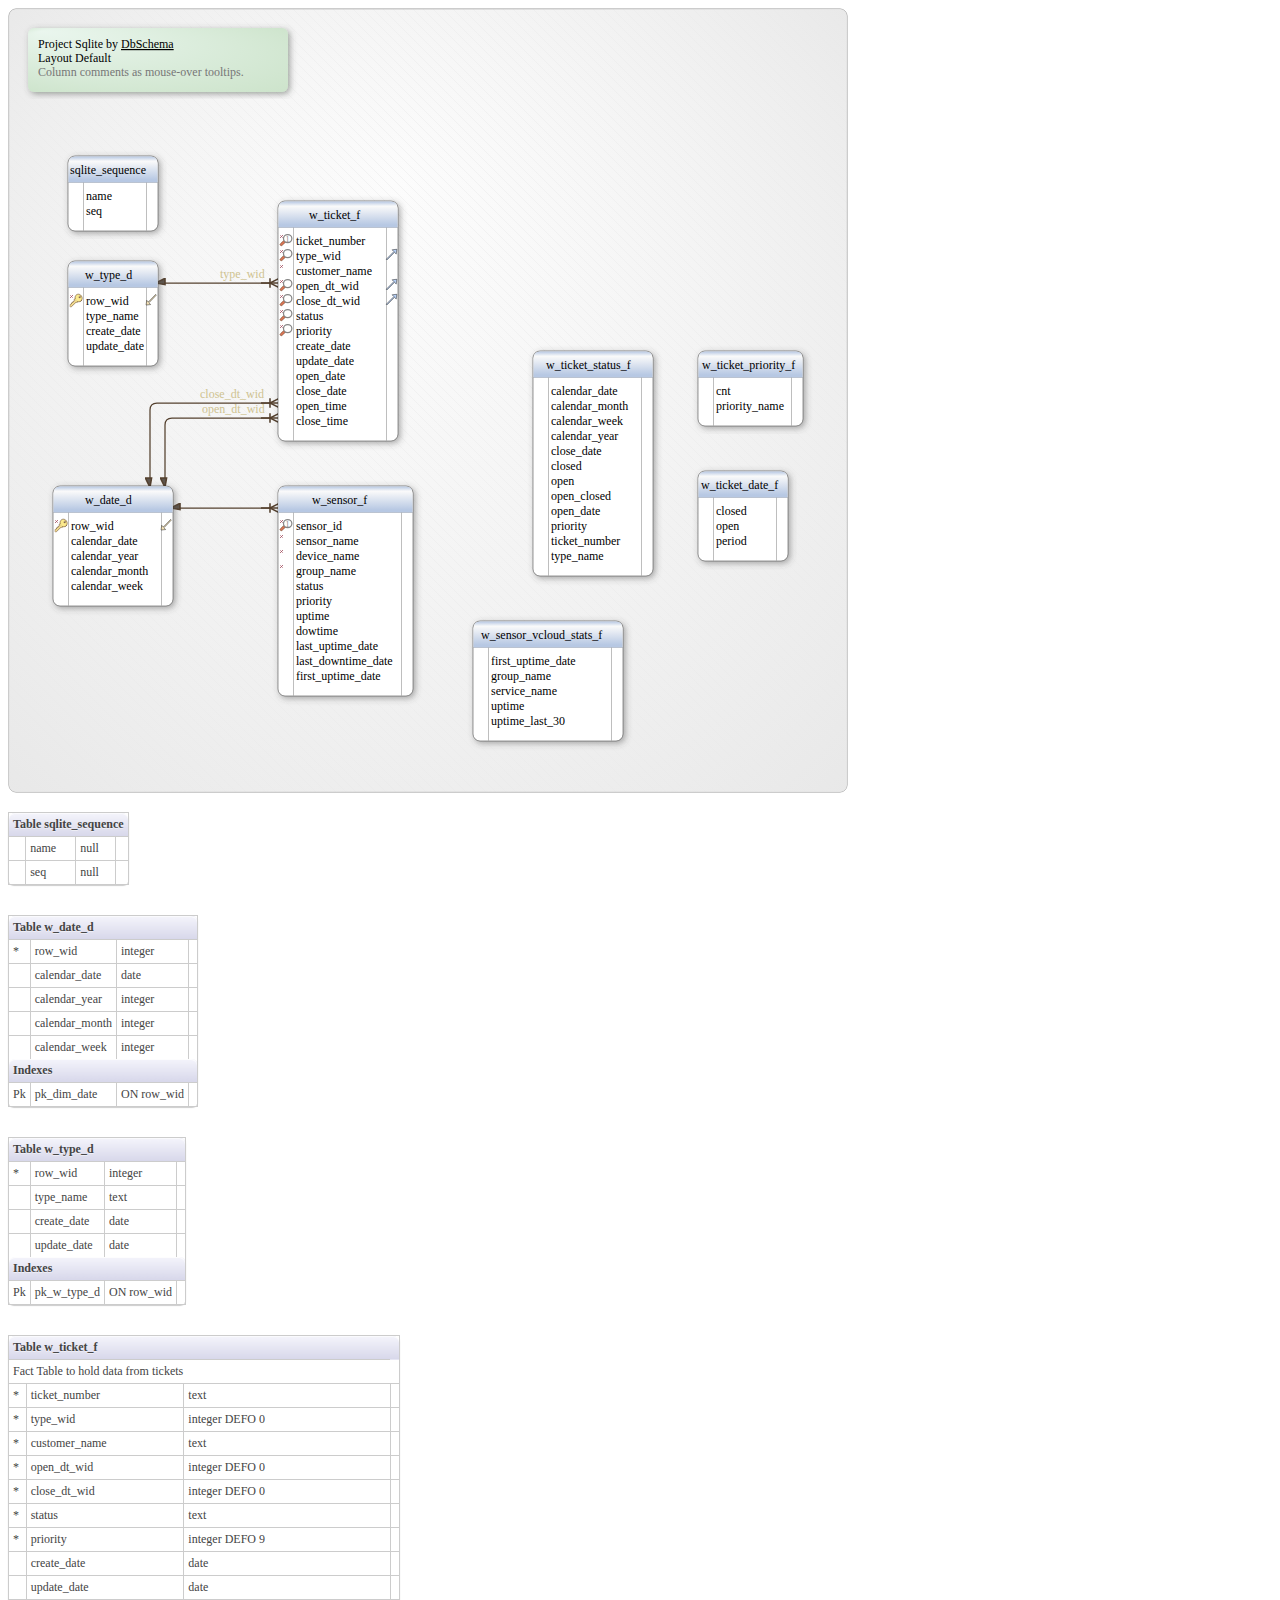
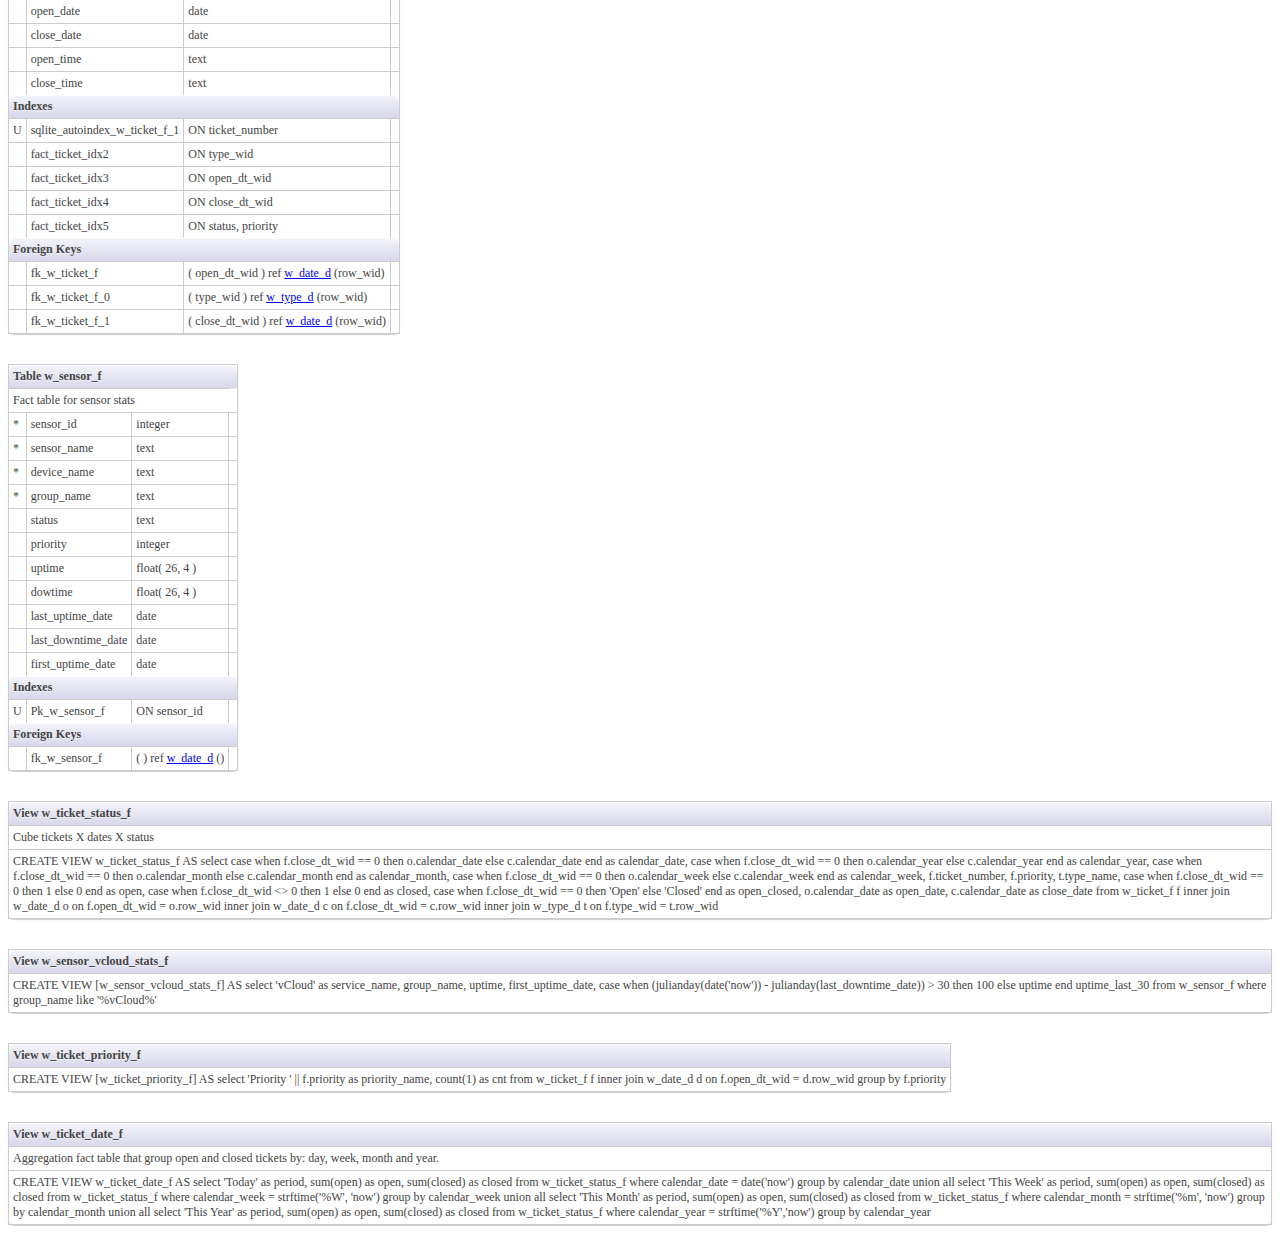
<file: design/Default.html>
<?xml version='1.0' encoding='UTF-8' standalone='yes'?>
<!DOCTYPE html PUBLIC '-//W3C//DTD XHTML 1.1 plus MathML 2.0 plus SVG 1.1//EN' 'http://www.w3.org/2002/04/xhtml-math-svg/xhtml-math-svg.dtd'>
<html xmlns='http://www.w3.org/1999/xhtml' >
<head>
<title>Default</title>
<meta http-equiv='Content-Type' content='text/html; charset=UTF-8'/>
<meta http-equiv='X-UA-Compatible' content='IE=edge'/>
<style type='text/css'>
body {
    font-family: 'trebuchet MS', 'Lucida sans', Dialog;
    font-size: 12px;
    color: #444;
}

table {
    border-collapse: collapse;
    border-spacing: 0;
}

.bordered {
    border: solid #ccc 1px;
    -moz-border-radius: 6px;
    -webkit-border-radius: 6px;
    border-radius: 6px;
    -webkit-box-shadow: 0 1px 1px #ccc;
    -moz-box-shadow: 0 1px 1px #ccc;
    box-shadow: 0 1px 1px #ccc;
}

.bordered tr:hover {
    background: #fbf8e9;
    -o-transition: all 0.1s ease-in-out;
    -webkit-transition: all 0.1s ease-in-out;
    -moz-transition: all 0.1s ease-in-out;
    -ms-transition: all 0.1s ease-in-out;
    transition: all 0.1s ease-in-out;
}

.bordered td, .bordered th {
    border-left: 1px solid #ccc;
    border-top: 1px solid #ccc;
    padding: 4px;
    text-align: left;
}

.bordered th {
    background-color: #d7d7ea;
    background-image: -webkit-gradient(linear, left top, left bottom, from(#f4f4fb), to(#d7d7ea));
    background-image: -webkit-linear-gradient(top, #f4f4fb, #d7d7ea);
    background-image:    -moz-linear-gradient(top, #f4f4fb, #d7d7ea);
    background-image:     -ms-linear-gradient(top, #f4f4fb, #d7d7ea);
    background-image:      -o-linear-gradient(top, #f4f4fb, #d7d7ea);
    background-image:         linear-gradient(top, #f4f4fb, #d7d7ea);
    -webkit-box-shadow: 0 1px 0 rgba(255,255,255,.8) inset;
    -moz-box-shadow:0 1px 0 rgba(255,255,255,.8) inset;
    box-shadow: 0 1px 0 rgba(255,255,255,.8) inset;
    border-top: none;
    text-shadow: 0 1px 0 rgba(255,255,255,.5);
}

.bordered td:first-child, .bordered th:first-child {
    border-left: none;
}

.bordered th:first-child {
    -moz-border-radius: 6px 0 0 0;
    -webkit-border-radius: 6px 0 0 0;
    border-radius: 6px 0 0 0;
}

.bordered th:last-child {
    -moz-border-radius: 0 6px 0 0;
    -webkit-border-radius: 0 6px 0 0;
    border-radius: 0 6px 0 0;
}

.bordered th:only-child{
    -moz-border-radius: 6px 6px 0 0;
    -webkit-border-radius: 6px 6px 0 0;
    border-radius: 6px 6px 0 0;
}

.bordered tr:last-child td:first-child {
    -moz-border-radius: 0 0 0 6px;
    -webkit-border-radius: 0 0 0 6px;
    border-radius: 0 0 0 6px;
}

.bordered tr:last-child td:last-child {
    -moz-border-radius: 0 0 6px 0;
    -webkit-border-radius: 0 0 6px 0;
    border-radius: 0 0 6px 0;
}

</style>
</head>

<body>
<svg xmlns='http://www.w3.org/2000/svg' xmlns:xlink='http://www.w3.org/1999/xlink'   width='840' height='785' viewbox='0 0 840 785' >
  <script type='text/ecmascript'>
  <![CDATA[
  function hghl(el) { for ( var i in el ){ document.getElementById(el[i]).setAttribute('class','highlight');  }  }
  function uhghl(el) { for ( var i in el ){ document.getElementById(el[i]).setAttribute('class','scene'); }  } 
  ]]>
  </script> 

<style type='text/css'>
  text                { fill:#000000; font-family: Tahoma, 'Trebuchet MS', Dialog; font-size:12px; }
  text:hover          { fill:#a00000; font-size:13px; }
  text.highlight      { fill:#a00000; font-size:13px; }
  text.colType        { fill:#b3b3b3; }
  path                { stroke:#54402e; stroke-width:1.25; fill:none; }
  path.scene          { stroke-width:10; opacity:0;}
  path.highlight      { stroke-width:7; stroke:#e5d78a; opacity:0.6;}
  rect.table          { fill:#ffffff; stroke:#101010; stroke-width:0.44; filter:url(#shadow); }
  line.delim          { stroke:#222; stroke-width:0.3; }
  rect.callout        { fill:url(#calloutGradient); stroke:#bebdbd; stroke-width:0.5; filter: url(#shadow);}
  rect.grp            { stroke:#b1b1b1; stroke-width:1.7; }
</style>
<defs>
  <pattern patternUnits='userSpaceOnUse' id='layoutBgA' width='10' height='20' x='0' y='0' viewBox='0 0 5 10'>  
     <line x1='-2' y1='1' x2='7' y2='10' stroke='#f3f3f3' stroke-width='.5'/>  
     <line x1='-2' y1='6' x2='7' y2='15' stroke='#f3f3f3' stroke-width='.5'/>  
     <line x1='-2' y1='-4' x2='7' y2='5' stroke='#f3f3f3' stroke-width='.5'/>  
  </pattern>  
  <radialGradient id='layoutBgB' gradientUnits='userSpaceOnUse' cx='50%' cy='50%' r='75%' fx='46%' fy='22%'>
     <stop offset='0%' stop-opacity='.2' stop-color='#f0f0f0' />  
     <stop offset='100%' stop-color='#e7e7e7' />  
  </radialGradient>
  <linearGradient id='tableHeaderGradient0' x1='0%' y1='0%' x2='0%' y2='90%' >
          <stop offset='-50%' stop-color='#b7c8e3'/> 
          <stop offset='20%' stop-color='#fafafa'/> 
          <stop offset='100%' stop-color='#b7c8e3'/> 
   </linearGradient>
  <linearGradient id='groupUnderTitleLine' x1='0%' y1='0%' x2='100%' y2='0%' >
          <stop offset='0%' stop-color='#999999' stop-opacity='0.7'/> 
          <stop offset='100%' stop-color='#999999' stop-opacity='0' /> 
   </linearGradient>
  <radialGradient id='calloutGradient' cx='25%' cy='20%' r='80%' fx='10%' fy='10%'>
	   <stop offset='0%' stop-color='#ffffff' />
    <stop offset='100%' stop-color='#f8f6d1' />
  </radialGradient>
  <filter id='shadow' width='120%' height='120%'> 
      <feOffset result='offOut' in='SourceGraphic' dx='2' dy='2' /> 
      <feColorMatrix result='matrixOut' in='offOut' type='matrix' 
      values='0.1 0 0 0 0 0 0.1 0 0 0 0 0 0.1 0 0 0 0 0 0.5 0' /> 
      <feGaussianBlur result='blurOut' in='matrixOut' stdDeviation='3' /> 
      <feBlend in='SourceGraphic' in2='blurOut' mode='normal' /> 
    </filter> 
  <filter id='fkShadow' height='130%'> 
    <feGaussianBlur in='SourceAlpha' stdDeviation='1.5'/> <!-- stdDeviation is how much to blur -->
    <feOffset dx='1.2' dy='1.2' result='offsetblur'/> <!-- how much to offset -->
    <feMerge>
    <feMergeNode/> <!-- this contains the offset blurred image -->
    <feMergeNode in='SourceGraphic'/> <!-- this contains the element that the filter is applied to -->
    </feMerge>
  </filter>
  <radialGradient id='legendGradient' fx='5%' fy='5%' r='75%' spreadMethod='pad'>
          <stop offset='0%' stop-color='#eaf6ee' stop-opacity='1'/> 
          <stop offset='100%' stop-color='#cce3ca' stop-opacity='1' /> 
   </radialGradient>
  <symbol id='calloutArrowDown' overflow='visible' >
      <path d='M 0,0 L 7,11 L 15,0 z' style='fill:#f8f6d1;stroke:none; filter: url(#shadow);' />
      <path d='M 0,0 L 7,11 L 15,0' style='stroke:#bebdbd; stroke-width:0.5;' />
  </symbol>
  <symbol id='calloutArrowUp' overflow='visible' >
      <path d='M 0,15 L 7,3 L 15,15 z' style='fill:#ffffff; stroke:none; filter: url(#shadow);' />
      <path d='M 0,15 L 7,3 L 15,15' style='stroke:#bebdbd; stroke-width:0.5;' />
  </symbol>
  <symbol id='pk' overflow='visible' >
    <g transform='scale(0.99)'>
     <path style='fill:#fbea8e;stroke:#472106;stroke-width:0.5;stroke-linecap:round;stroke-linejoin:round;'
        d='M 9.3678877,3.5695485 C 9.1030218,3.2729386 9.0796382,2.7628519 9.3396185,2.4517097 9.5449651,2.1956495 9.9040386,2.0980533 10.199638,2.2169415 10.533525,2.3415459 10.775153,2.706942 10.750675,3.0842709 10.737029,3.3980003 10.541153,3.699122 10.258248,3.8066067 9.966649,3.9250429 9.6169668,3.8418805 9.4008073,3.6062324 9.3894892,3.5943518 9.3785264,3.582104 9.3678886,3.5695487 z M 11.226617,6.9916004 C 11.888137,6.3548946 12.293488,5.4172188 12.311087,4.442353 12.378144,2.7379364 11.248678,1.0541269 9.7322318,0.44767357 8.3887112,-0.1280313 6.7865012,0.26822889 5.8918395,1.4007929 5.080823,2.3839145 4.9336815,3.8452096 5.3635544,5.101615 L 4.3670905,5.315913 C 4.0664984,5.3682645 4.0967703,5.6316724 4.2574957,5.8208829 L 4.9124,6.5655244 4.1543436,7.2512357 3.2136002,7.2163506 3.1674775,8.5586827 2.0406832,8.5086512 1.5965306,8.9299953 1.5471661,10.179833 0.75616674,10.195223 0.2112857,10.758575 0.15354288,11.735988 0.07199052,12.765553 c 0.36440953,0.238225 0.79006967,0.195492 1.44938278,-0.02675 L 6.3033562,8.1282037 6.8217102,8.6765688 C 6.9985465,8.8799427 7.3003699,8.7497574 7.358381,8.5016252 L 7.4938877,7.5084164 c 0.8537488,0.3985387 1.8303125,0.4711541 2.6851793,0.1427713 0.393927,-0.1407258 0.746858,-0.3701772 1.04755,-0.6595873 z'/>
     <path d='M 6.8014948,6.3102123 0.15369063,13.024481 0.21560535,12.141962 6.0062342,6.2683782 z'
        style='fill:#ffe5a5;fill-opacity:1;stroke:#854e31;stroke-width:0.06912433;stroke-linecap:round;stroke-linejoin:round;stroke-miterlimit:4;stroke-opacity:1;stroke-dasharray:none;stroke-dashoffset:3.00300009'/>
    </g>
  </symbol>
  <symbol id='unq' overflow='visible' >
    <g transform='scale(0.99)'>
      <rect style='fill:#e07554;stroke:#7e4d31;stroke-width:0.71934468;stroke-linecap:round;stroke-linejoin:round;'
         width='2.29' height='8.43' x='7.48' y='-0.76' ry='1.14' transform='matrix(0.701,0.713,-0.727,0.685,0,0)' />
      <path style='fill:white;stroke:#858585;stroke-width:1.2;stroke-linecap:round;stroke-linejoin:round;stroke-miterlimit:4;'
         d='m 26.04,8.64 a 4.13,4.13 0 1 1 -8.26,0 4.13,4.13 0 1 1 8.26,0 z'
         transform='matrix(1.025,0,0,0.987,-14.690,-3.862)' />
      <text x='5.5' y='7.7' style='font-size:8px;fill:#8a8a8a;'>1</text>
    </g>
  </symbol>
  <symbol id='idx' overflow='visible' >
    <g transform='scale(0.99)'>
      <rect style='fill:#e07554;stroke:#7e4d31;stroke-width:0.71934468;stroke-linecap:round;stroke-linejoin:round;'
         width='2.29' height='8.43' x='7.48' y='-0.76' ry='1.14' transform='matrix(0.701,0.713,-0.727,0.685,0,0)' />
      <path style='fill:white;stroke:#858585;stroke-width:1.2;stroke-linecap:round;stroke-linejoin:round;stroke-miterlimit:4;'
         d='m 26.04,8.64 a 4.13,4.13 0 1 1 -8.26,0 4.13,4.13 0 1 1 8.26,0 z'
         transform='matrix(1.025,0,0,0.987,-14.690,-3.862)' />
    </g>
  </symbol>
  <symbol id='fk' overflow='visible' >
    <g transform='scale(0.87)'>
      <path style='fill:#b7d0f6;stroke:#000000;stroke-width:0.5;stroke-linecap:butt;stroke-linejoin:round;stroke-miterlimit:4;'
      d='M 12.48,0.33 7.07,0.89 9.067,2.974 0.329,11.731 1.073,12.597 9.811,3.841 11.77,5.78 z' />
    </g>
  </symbol>
  <symbol id='ref' overflow='visible' >
    <g transform='scale(0.87)'>
      <path style='fill:#f3e1b7;stroke:#000000;stroke-width:0.5;stroke-linecap:butt;stroke-linejoin:round;stroke-miterlimit:4;'
          d='M 0.10,12.70 5.31,12.15 3.40,10.06 11.82,1.32 11.11,0.45 2.68,9.19 0.80,7.24 z'/>
    </g>
  </symbol>
  <symbol id='flag' overflow='visible' >
    <g transform='scale(0.92)'>
      <path style='fill:#b7d0f6;stroke:#000000;stroke-width:0.5;stroke-linecap:butt;stroke-linejoin:round;stroke-miterlimit:4;'
          d='M 0.12,12.67 0.16,7.22 C 2.59,7.22 4.13,8.78 9.22,4.22 5.68,4.98 2.53,4.50 0.09,1.80 z'/>
    </g>
  </symbol>
  <symbol id='nn' overflow='visible' >
  <path style='stroke:#9b3e50;stroke-width:0.5;stroke-linecap:butt;stroke-linejoin:round;stroke-miterlimit:4;'
          d='M 0,0 3,3 M 0,3 3,0 z'/>
  </symbol>
  <marker id='arrow01' viewBox='0 0 15.00 7.50' refX='7.50' refY='3.75' markerUnits='strokeWidth' markerWidth='15.00' markerHeight='7.50' orient='auto'>
    <path d='M 15.000,3.750 L 7.500,2.500 L 7.500,7.500 L 15.000,3.750 z' style='fill:#5e554d;' />
  </marker>
  <marker id='arrow1' viewBox='0 0 15.00 7.50' refX='7.50' refY='3.75' markerUnits='strokeWidth' markerWidth='15.00' markerHeight='7.50' orient='auto'>
    <path d='M 15.000,3.750 L 7.500,2.500 L 7.500,7.500 L 15.000,3.750 z' style='fill:#5e554d;' />
  </marker>
  <marker id='foot01' viewBox='0 0 15.00 7.50' refX='7.50' refY='3.75' markerUnits='strokeWidth' markerWidth='15.00' markerHeight='7.50' orient='auto'>
    <path d='M 0.00,3.75 L 15.00,3.75 z' />
    <circle cx='11.25' cy='3.75' r='2.50' style='fill:white;stroke:#5e554d;' />
    <path d='M 3.75,0.00 L 3.75, 7.50 z' />
  </marker>
  <marker id='foot0p' viewBox='0 0 15.00 7.50' refX='7.50' refY='3.75' markerUnits='strokeWidth' markerWidth='15.00' markerHeight='7.50' orient='auto'>
    <path d='M 0.00,3.75 L 15.00,3.75 z' />
    <circle cx='11.25' cy='3.75' r='2.50' style='fill:white;stroke:#5e554d;' />
    <path d='M 0.00,0.00 L 7.50,3.75 L 0.00,7.50' />
  </marker>
  <marker id='foot1' viewBox='0 0 15.00 7.50' refX='7.50' refY='3.75' markerUnits='strokeWidth' markerWidth='15.00' markerHeight='7.50' orient='auto'>
    <path d='M 0.00,3.75 L 15.00,3.75 z' />
    <path d='M 7.50,0.00 L 7.50, 7.50 z' />
    <path d='M 3.75,0.00 L 3.75, 7.50 z' />
  </marker>
  <marker id='foot1p' viewBox='0 0 15.00 7.50' refX='7.50' refY='3.75' markerUnits='strokeWidth' markerWidth='15.00' markerHeight='7.50' orient='auto'>
    <path d='M 0.00,3.75 L 15.00,3.75 z' />
    <path d='M 7.50,0.00 L 7.50, 7.50 z' />
    <path d='M 0.00,0.00 L 7.50,3.75 L 0.00,7.50' />
  </marker>
</defs>

<!-- ============= Desktop ============= -->
<rect x='1' y='1' width='838' height='783' rx='7' ry='7' style='fill:url(#layoutBgA); stroke:#333333; stroke-width:0.5;' />
<rect x='1' y='1' width='838' height='783' rx='7' ry='7' style='fill:url(#layoutBgB)'/>

<!-- ============= Legend ============= -->
<g transform='translate(10,10)'>
  <rect x='10' y='10' width='260' height='64' rx='6' ry='6' style='fill:url(#legendGradient);filter:url(#shadow);'/> 
  <text x='20' y='30'><tspan>Project</tspan> Sqlite by <a xlink:href='http://www.dbschema.com' text-decoration='underline'>DbSchema</a></text> 
  <text x='20' y='44'><tspan>Layout</tspan> Default</text> 
  <text x='20' y='58' style='fill:#777'><tspan>Column comments as mouse-over tooltips.</tspan></text> 
</g>

<g transform='translate(0,110)'>
<!-- ============= Fk 'w_ticket_f_fk_w_ticket_f' ============= -->
<path id='w_ticket_f_fk_w_ticket_f'  onmouseover="hghl(['w_ticket_f_fk_w_ticket_f','Default.w_ticket_f.open_dt_wid','Default.w_date_d.row_wid'])" onmouseout="uhghl(['w_ticket_f_fk_w_ticket_f','Default.w_ticket_f.open_dt_wid','Default.w_date_d.row_wid'])" transform='translate(7,0)' class='scene' d='M 255 300 L 157,300 Q 150,300 150,307 L 150,360' >
	<title>Fk fk_w_ticket_f
w_ticket_f ref w_date_d ( open_dt_wid -&gt; row_wid )</title>
</path>
<path class='defo' transform='translate(7,0)' marker-start='url(#foot1p)' marker-end='url(#arrow1)'    d='M 255 300 L 157,300 Q 150,300 150,307 L 150,360' ></path>
<text x='194' y='295' transform='rotate(0 194,295)' title='Fk fk_w_ticket_f
w_ticket_f ref w_date_d ( open_dt_wid -&gt; row_wid )' style='fill:#cfc391;'>open_dt_wid</text>
<!-- ============= Fk 'w_ticket_f_fk_w_ticket_f_0' ============= -->
<path id='w_ticket_f_fk_w_ticket_f_0'  onmouseover="hghl(['w_ticket_f_fk_w_ticket_f_0','Default.w_ticket_f.type_wid','Default.w_type_d.row_wid'])" onmouseout="uhghl(['w_ticket_f_fk_w_ticket_f_0','Default.w_ticket_f.type_wid','Default.w_type_d.row_wid'])" transform='translate(7,0)' class='scene' d='M 255 165 L 150,165' >
	<title>Fk fk_w_ticket_f_0
w_ticket_f ref w_type_d ( type_wid -&gt; row_wid )</title>
</path>
<path class='defo' transform='translate(7,0)' marker-start='url(#foot1p)' marker-end='url(#arrow1)'    d='M 255 165 L 150,165' ></path>
<text x='212' y='160' transform='rotate(0 212,160)' title='Fk fk_w_ticket_f_0
w_ticket_f ref w_type_d ( type_wid -&gt; row_wid )' style='fill:#cfc391;'>type_wid</text>
<!-- ============= Fk 'w_ticket_f_fk_w_ticket_f_1' ============= -->
<path id='w_ticket_f_fk_w_ticket_f_1'  onmouseover="hghl(['w_ticket_f_fk_w_ticket_f_1','Default.w_ticket_f.close_dt_wid','Default.w_date_d.row_wid'])" onmouseout="uhghl(['w_ticket_f_fk_w_ticket_f_1','Default.w_ticket_f.close_dt_wid','Default.w_date_d.row_wid'])" transform='translate(7,0)' class='scene' d='M 255 285 L 142,285 Q 135,285 135,292 L 135,360' >
	<title>Fk fk_w_ticket_f_1
w_ticket_f ref w_date_d ( close_dt_wid -&gt; row_wid )</title>
</path>
<path class='defo' transform='translate(7,0)' marker-start='url(#foot1p)' marker-end='url(#arrow1)'    d='M 255 285 L 142,285 Q 135,285 135,292 L 135,360' ></path>
<text x='192' y='280' transform='rotate(0 192,280)' title='Fk fk_w_ticket_f_1
w_ticket_f ref w_date_d ( close_dt_wid -&gt; row_wid )' style='fill:#cfc391;'>close_dt_wid</text>
<!-- ============= Fk 'w_sensor_f_fk_w_sensor_f' ============= -->
<path id='w_sensor_f_fk_w_sensor_f'  onmouseover="hghl(['w_sensor_f_fk_w_sensor_f'])" onmouseout="uhghl(['w_sensor_f_fk_w_sensor_f'])" transform='translate(7,0)' class='scene' d='M 255 390 L 165,390' >
	<title>Fk fk_w_sensor_f
w_sensor_f ref w_date_d (  )</title>
</path>
<path class='defo' transform='translate(7,0)' marker-start='url(#foot1p)' marker-end='url(#arrow1)'    d='M 255 390 L 165,390' ></path>
<text x='257' y='385' transform='rotate(0 257,385)' title='Fk fk_w_sensor_f
w_sensor_f ref w_date_d (  )' style='fill:#cfc391;'></text>
<!-- ============= Table 'sqlite_sequence' ============= -->
<rect class='table' x='60' y='38' width='90' height='75' rx='7' ry='7' />
<line class='delim' x1='60.500000' y1='64.500000' x2='149.500000' y2='64.500000'/>
<line class='delim' x1='75.500000' y1='64.500000' x2='75.500000' y2='112.500000'/>
<line class='delim' x1='138.500000' y1='64.500000' x2='138.500000' y2='112.500000'/>
<path d='M 60.50 64.50 L 60.50 45.50 Q 60.50 38.50 67.50 38.50 L 142.50 38.50 Q 149.50 38.50 149.50 45.50 L 149.50 64.50 L60.50 64.50 ' style='fill:url(#tableHeaderGradient0); stroke:none;' />
<a xlink:href='#sqlite_sequence'><text x='62' y='56'>sqlite_sequence</text><title>Table Default.sqlite_sequence</title></a>
  <a xlink:href='#sqlite_sequence.name'><text id='Default.sqlite_sequence.name' x='78' y='82'>name</text><title>name
null</title></a>
  <a xlink:href='#sqlite_sequence.seq'><text id='Default.sqlite_sequence.seq' x='78' y='97'>seq</text><title>seq
null</title></a>

<!-- ============= Table 'w_date_d' ============= -->
<rect class='table' x='45' y='368' width='120' height='120' rx='7' ry='7' />
<line class='delim' x1='45.500000' y1='394.500000' x2='164.500000' y2='394.500000'/>
<line class='delim' x1='60.500000' y1='394.500000' x2='60.500000' y2='487.500000'/>
<line class='delim' x1='153.500000' y1='394.500000' x2='153.500000' y2='487.500000'/>
<path d='M 45.50 394.50 L 45.50 375.50 Q 45.50 368.50 52.50 368.50 L 157.50 368.50 Q 164.50 368.50 164.50 375.50 L 164.50 394.50 L45.50 394.50 ' style='fill:url(#tableHeaderGradient0); stroke:none;' />
<a xlink:href='#w_date_d'><text x='77' y='386'>w_date_d</text><title>Table Default.w_date_d</title></a>
  <use id='nn' x='47' y='402' xlink:href='#nn'/><a xlink:href='#w_date_d.row_wid'><use id='pk' x='47' y='401' xlink:href='#pk'/><title>Pk pk_dim_date ( row_wid ) </title></a>
<a xlink:href='#w_date_d.row_wid'><text id='Default.w_date_d.row_wid' x='63' y='412' onmouseover="hghl(['w_ticket_f_fk_w_ticket_f','w_ticket_f_fk_w_ticket_f_1'])" onmouseout="uhghl(['w_ticket_f_fk_w_ticket_f','w_ticket_f_fk_w_ticket_f_1'])">row_wid</text><title>row_wid
* integer</title></a>
<a xlink:href='#w_date_d.row_wid'><use id='ref' x='153' y='401' xlink:href='#ref'/><title>Referred by w_ticket_f ( open_dt_wid -&gt; row_wid ) 
Referred by w_ticket_f ( close_dt_wid -&gt; row_wid ) </title></a>
  <a xlink:href='#w_date_d.calendar_date'><text id='Default.w_date_d.calendar_date' x='63' y='427'>calendar_date</text><title>calendar_date
date</title></a>
  <a xlink:href='#w_date_d.calendar_year'><text id='Default.w_date_d.calendar_year' x='63' y='442'>calendar_year</text><title>calendar_year
integer</title></a>
  <a xlink:href='#w_date_d.calendar_month'><text id='Default.w_date_d.calendar_month' x='63' y='457'>calendar_month</text><title>calendar_month
integer</title></a>
  <a xlink:href='#w_date_d.calendar_week'><text id='Default.w_date_d.calendar_week' x='63' y='472'>calendar_week</text><title>calendar_week
integer</title></a>

<!-- ============= Table 'w_type_d' ============= -->
<rect class='table' x='60' y='143' width='90' height='105' rx='7' ry='7' />
<line class='delim' x1='60.500000' y1='169.500000' x2='149.500000' y2='169.500000'/>
<line class='delim' x1='75.500000' y1='169.500000' x2='75.500000' y2='247.500000'/>
<line class='delim' x1='138.500000' y1='169.500000' x2='138.500000' y2='247.500000'/>
<path d='M 60.50 169.50 L 60.50 150.50 Q 60.50 143.50 67.50 143.50 L 142.50 143.50 Q 149.50 143.50 149.50 150.50 L 149.50 169.50 L60.50 169.50 ' style='fill:url(#tableHeaderGradient0); stroke:none;' />
<a xlink:href='#w_type_d'><text x='77' y='161'>w_type_d</text><title>Table Default.w_type_d</title></a>
  <use id='nn' x='62' y='177' xlink:href='#nn'/><a xlink:href='#w_type_d.row_wid'><use id='pk' x='62' y='176' xlink:href='#pk'/><title>Pk pk_w_type_d ( row_wid ) </title></a>
<a xlink:href='#w_type_d.row_wid'><text id='Default.w_type_d.row_wid' x='78' y='187' onmouseover="hghl(['w_ticket_f_fk_w_ticket_f_0'])" onmouseout="uhghl(['w_ticket_f_fk_w_ticket_f_0'])">row_wid</text><title>row_wid
* integer</title></a>
<a xlink:href='#w_type_d.row_wid'><use id='ref' x='138' y='176' xlink:href='#ref'/><title>Referred by w_ticket_f ( type_wid -&gt; row_wid ) </title></a>
  <a xlink:href='#w_type_d.type_name'><text id='Default.w_type_d.type_name' x='78' y='202'>type_name</text><title>type_name
text</title></a>
  <a xlink:href='#w_type_d.create_date'><text id='Default.w_type_d.create_date' x='78' y='217'>create_date</text><title>create_date
date</title></a>
  <a xlink:href='#w_type_d.update_date'><text id='Default.w_type_d.update_date' x='78' y='232'>update_date</text><title>update_date
date</title></a>

<!-- ============= Table 'w_ticket_status_f' ============= -->
<rect class='table' x='525' y='233' width='120' height='225' rx='7' ry='7' />
<line class='delim' x1='525.500000' y1='259.500000' x2='644.500000' y2='259.500000'/>
<line class='delim' x1='540.500000' y1='259.500000' x2='540.500000' y2='457.500000'/>
<line class='delim' x1='633.500000' y1='259.500000' x2='633.500000' y2='457.500000'/>
<path d='M 525.50 259.50 L 525.50 240.50 Q 525.50 233.50 532.50 233.50 L 637.50 233.50 Q 644.50 233.50 644.50 240.50 L 644.50 259.50 L525.50 259.50 ' style='fill:url(#tableHeaderGradient0); stroke:none;' />
<a xlink:href='#w_ticket_status_f'><text x='538' y='251'>w_ticket_status_f</text><title>View Default.w_ticket_status_f
Cube tickets X dates X status</title></a>
  <a xlink:href='#w_ticket_status_f.calendar_date'><text id='Default.w_ticket_status_f.calendar_date' x='543' y='277'>calendar_date</text><title>calendar_date
null</title></a>
  <a xlink:href='#w_ticket_status_f.calendar_month'><text id='Default.w_ticket_status_f.calendar_month' x='543' y='292'>calendar_month</text><title>calendar_month
null</title></a>
  <a xlink:href='#w_ticket_status_f.calendar_week'><text id='Default.w_ticket_status_f.calendar_week' x='543' y='307'>calendar_week</text><title>calendar_week
null</title></a>
  <a xlink:href='#w_ticket_status_f.calendar_year'><text id='Default.w_ticket_status_f.calendar_year' x='543' y='322'>calendar_year</text><title>calendar_year
null</title></a>
  <a xlink:href='#w_ticket_status_f.close_date'><text id='Default.w_ticket_status_f.close_date' x='543' y='337'>close_date</text><title>close_date
date</title></a>
  <a xlink:href='#w_ticket_status_f.closed'><text id='Default.w_ticket_status_f.closed' x='543' y='352'>closed</text><title>closed
null</title></a>
  <a xlink:href='#w_ticket_status_f.open'><text id='Default.w_ticket_status_f.open' x='543' y='367'>open</text><title>open
null</title></a>
  <a xlink:href='#w_ticket_status_f.open_closed'><text id='Default.w_ticket_status_f.open_closed' x='543' y='382'>open_closed</text><title>open_closed
null</title></a>
  <a xlink:href='#w_ticket_status_f.open_date'><text id='Default.w_ticket_status_f.open_date' x='543' y='397'>open_date</text><title>open_date
date</title></a>
  <a xlink:href='#w_ticket_status_f.priority'><text id='Default.w_ticket_status_f.priority' x='543' y='412'>priority</text><title>priority
integer</title></a>
  <a xlink:href='#w_ticket_status_f.ticket_number'><text id='Default.w_ticket_status_f.ticket_number' x='543' y='427'>ticket_number</text><title>ticket_number
text</title></a>
  <a xlink:href='#w_ticket_status_f.type_name'><text id='Default.w_ticket_status_f.type_name' x='543' y='442'>type_name</text><title>type_name
text</title></a>

<!-- ============= Table 'w_ticket_f' ============= -->
<rect class='table' x='270' y='83' width='120' height='240' rx='7' ry='7' />
<line class='delim' x1='270.500000' y1='109.500000' x2='389.500000' y2='109.500000'/>
<line class='delim' x1='285.500000' y1='109.500000' x2='285.500000' y2='322.500000'/>
<line class='delim' x1='378.500000' y1='109.500000' x2='378.500000' y2='322.500000'/>
<path d='M 270.50 109.50 L 270.50 90.50 Q 270.50 83.50 277.50 83.50 L 382.50 83.50 Q 389.50 83.50 389.50 90.50 L 389.50 109.50 L270.50 109.50 ' style='fill:url(#tableHeaderGradient0); stroke:none;' />
<a xlink:href='#w_ticket_f'><text x='301' y='101'>w_ticket_f</text><title>Table Default.w_ticket_f
Fact Table to hold data from tickets</title></a>
  <use id='nn' x='272' y='117' xlink:href='#nn'/><a xlink:href='#w_ticket_f.ticket_number'><use id='unq' x='272' y='116' xlink:href='#unq'/><title>Unq sqlite_autoindex_w_ticket_f_1 ( ticket_number ) </title></a>
<a xlink:href='#w_ticket_f.ticket_number'><text id='Default.w_ticket_f.ticket_number' x='288' y='127'>ticket_number</text><title>ticket_number
* text</title></a>
  <use id='nn' x='272' y='132' xlink:href='#nn'/><a xlink:href='#w_ticket_f.type_wid'><use id='idx' x='272' y='131' xlink:href='#idx'/><title>fact_ticket_idx2 ( type_wid ) </title></a>
<a xlink:href='#w_ticket_f.type_wid'><text id='Default.w_ticket_f.type_wid' x='288' y='142' onmouseover="hghl(['w_ticket_f_fk_w_ticket_f_0'])" onmouseout="uhghl(['w_ticket_f_fk_w_ticket_f_0'])">type_wid</text><title>type_wid
* integer default 0</title></a>
<a xlink:href='#w_ticket_f.type_wid'><use id='fk' x='378' y='131' xlink:href='#fk'/><title>References w_type_d ( type_wid -&gt; row_wid ) </title></a>
  <use id='nn' x='272' y='147' xlink:href='#nn'/><a xlink:href='#w_ticket_f.customer_name'><text id='Default.w_ticket_f.customer_name' x='288' y='157'>customer_name</text><title>customer_name
* text</title></a>
  <use id='nn' x='272' y='162' xlink:href='#nn'/><a xlink:href='#w_ticket_f.open_dt_wid'><use id='idx' x='272' y='161' xlink:href='#idx'/><title>fact_ticket_idx3 ( open_dt_wid ) </title></a>
<a xlink:href='#w_ticket_f.open_dt_wid'><text id='Default.w_ticket_f.open_dt_wid' x='288' y='172' onmouseover="hghl(['w_ticket_f_fk_w_ticket_f'])" onmouseout="uhghl(['w_ticket_f_fk_w_ticket_f'])">open_dt_wid</text><title>open_dt_wid
* integer default 0</title></a>
<a xlink:href='#w_ticket_f.open_dt_wid'><use id='fk' x='378' y='161' xlink:href='#fk'/><title>References w_date_d ( open_dt_wid -&gt; row_wid ) </title></a>
  <use id='nn' x='272' y='177' xlink:href='#nn'/><a xlink:href='#w_ticket_f.close_dt_wid'><use id='idx' x='272' y='176' xlink:href='#idx'/><title>fact_ticket_idx4 ( close_dt_wid ) </title></a>
<a xlink:href='#w_ticket_f.close_dt_wid'><text id='Default.w_ticket_f.close_dt_wid' x='288' y='187' onmouseover="hghl(['w_ticket_f_fk_w_ticket_f_1'])" onmouseout="uhghl(['w_ticket_f_fk_w_ticket_f_1'])">close_dt_wid</text><title>close_dt_wid
* integer default 0</title></a>
<a xlink:href='#w_ticket_f.close_dt_wid'><use id='fk' x='378' y='176' xlink:href='#fk'/><title>References w_date_d ( close_dt_wid -&gt; row_wid ) </title></a>
  <use id='nn' x='272' y='192' xlink:href='#nn'/><a xlink:href='#w_ticket_f.status'><use id='idx' x='272' y='191' xlink:href='#idx'/><title>fact_ticket_idx5 ( status, priority ) </title></a>
<a xlink:href='#w_ticket_f.status'><text id='Default.w_ticket_f.status' x='288' y='202'>status</text><title>status
* text</title></a>
  <use id='nn' x='272' y='207' xlink:href='#nn'/><a xlink:href='#w_ticket_f.priority'><use id='idx' x='272' y='206' xlink:href='#idx'/><title>fact_ticket_idx5 ( status, priority ) </title></a>
<a xlink:href='#w_ticket_f.priority'><text id='Default.w_ticket_f.priority' x='288' y='217'>priority</text><title>priority
* integer default 9</title></a>
  <a xlink:href='#w_ticket_f.create_date'><text id='Default.w_ticket_f.create_date' x='288' y='232'>create_date</text><title>create_date
date</title></a>
  <a xlink:href='#w_ticket_f.update_date'><text id='Default.w_ticket_f.update_date' x='288' y='247'>update_date</text><title>update_date
date</title></a>
  <a xlink:href='#w_ticket_f.open_date'><text id='Default.w_ticket_f.open_date' x='288' y='262'>open_date</text><title>open_date
date</title></a>
  <a xlink:href='#w_ticket_f.close_date'><text id='Default.w_ticket_f.close_date' x='288' y='277'>close_date</text><title>close_date
date</title></a>
  <a xlink:href='#w_ticket_f.open_time'><text id='Default.w_ticket_f.open_time' x='288' y='292'>open_time</text><title>open_time
text</title></a>
  <a xlink:href='#w_ticket_f.close_time'><text id='Default.w_ticket_f.close_time' x='288' y='307'>close_time</text><title>close_time
text</title></a>

<!-- ============= Table 'w_sensor_f' ============= -->
<rect class='table' x='270' y='368' width='135' height='210' rx='7' ry='7' />
<line class='delim' x1='270.500000' y1='394.500000' x2='404.500000' y2='394.500000'/>
<line class='delim' x1='285.500000' y1='394.500000' x2='285.500000' y2='577.500000'/>
<line class='delim' x1='393.500000' y1='394.500000' x2='393.500000' y2='577.500000'/>
<path d='M 270.50 394.50 L 270.50 375.50 Q 270.50 368.50 277.50 368.50 L 397.50 368.50 Q 404.50 368.50 404.50 375.50 L 404.50 394.50 L270.50 394.50 ' style='fill:url(#tableHeaderGradient0); stroke:none;' />
<a xlink:href='#w_sensor_f'><text x='304' y='386'>w_sensor_f</text><title>Table Default.w_sensor_f
Fact table for sensor stats</title></a>
  <use id='nn' x='272' y='402' xlink:href='#nn'/><a xlink:href='#w_sensor_f.sensor_id'><use id='unq' x='272' y='401' xlink:href='#unq'/><title>Unq Pk_w_sensor_f ( sensor_id ) </title></a>
<a xlink:href='#w_sensor_f.sensor_id'><text id='Default.w_sensor_f.sensor_id' x='288' y='412'>sensor_id</text><title>sensor_id
* integer</title></a>
  <use id='nn' x='272' y='417' xlink:href='#nn'/><a xlink:href='#w_sensor_f.sensor_name'><text id='Default.w_sensor_f.sensor_name' x='288' y='427'>sensor_name</text><title>sensor_name
* text</title></a>
  <use id='nn' x='272' y='432' xlink:href='#nn'/><a xlink:href='#w_sensor_f.device_name'><text id='Default.w_sensor_f.device_name' x='288' y='442'>device_name</text><title>device_name
* text</title></a>
  <use id='nn' x='272' y='447' xlink:href='#nn'/><a xlink:href='#w_sensor_f.group_name'><text id='Default.w_sensor_f.group_name' x='288' y='457'>group_name</text><title>group_name
* text</title></a>
  <a xlink:href='#w_sensor_f.status'><text id='Default.w_sensor_f.status' x='288' y='472'>status</text><title>status
text</title></a>
  <a xlink:href='#w_sensor_f.priority'><text id='Default.w_sensor_f.priority' x='288' y='487'>priority</text><title>priority
integer</title></a>
  <a xlink:href='#w_sensor_f.uptime'><text id='Default.w_sensor_f.uptime' x='288' y='502'>uptime</text><title>uptime
float(26,4)</title></a>
  <a xlink:href='#w_sensor_f.dowtime'><text id='Default.w_sensor_f.dowtime' x='288' y='517'>dowtime</text><title>dowtime
float(26,4)</title></a>
  <a xlink:href='#w_sensor_f.last_uptime_date'><text id='Default.w_sensor_f.last_uptime_date' x='288' y='532'>last_uptime_date</text><title>last_uptime_date
date</title></a>
  <a xlink:href='#w_sensor_f.last_downtime_date'><text id='Default.w_sensor_f.last_downtime_date' x='288' y='547'>last_downtime_date</text><title>last_downtime_date
date</title></a>
  <a xlink:href='#w_sensor_f.first_uptime_date'><text id='Default.w_sensor_f.first_uptime_date' x='288' y='562'>first_uptime_date</text><title>first_uptime_date
date</title></a>

<!-- ============= Table 'w_sensor_vcloud_stats_f' ============= -->
<rect class='table' x='465' y='503' width='150' height='120' rx='7' ry='7' />
<line class='delim' x1='465.500000' y1='529.500000' x2='614.500000' y2='529.500000'/>
<line class='delim' x1='480.500000' y1='529.500000' x2='480.500000' y2='622.500000'/>
<line class='delim' x1='603.500000' y1='529.500000' x2='603.500000' y2='622.500000'/>
<path d='M 465.50 529.50 L 465.50 510.50 Q 465.50 503.50 472.50 503.50 L 607.50 503.50 Q 614.50 503.50 614.50 510.50 L 614.50 529.50 L465.50 529.50 ' style='fill:url(#tableHeaderGradient0); stroke:none;' />
<a xlink:href='#w_sensor_vcloud_stats_f'><text x='473' y='521'>w_sensor_vcloud_stats_f</text><title>View Default.w_sensor_vcloud_stats_f</title></a>
  <a xlink:href='#w_sensor_vcloud_stats_f.first_uptime_date'><text id='Default.w_sensor_vcloud_stats_f.first_uptime_date' x='483' y='547'>first_uptime_date</text><title>first_uptime_date
date</title></a>
  <a xlink:href='#w_sensor_vcloud_stats_f.group_name'><text id='Default.w_sensor_vcloud_stats_f.group_name' x='483' y='562'>group_name</text><title>group_name
text</title></a>
  <a xlink:href='#w_sensor_vcloud_stats_f.service_name'><text id='Default.w_sensor_vcloud_stats_f.service_name' x='483' y='577'>service_name</text><title>service_name
null</title></a>
  <a xlink:href='#w_sensor_vcloud_stats_f.uptime'><text id='Default.w_sensor_vcloud_stats_f.uptime' x='483' y='592'>uptime</text><title>uptime
float(26,4)</title></a>
  <a xlink:href='#w_sensor_vcloud_stats_f.uptime_last_30'><text id='Default.w_sensor_vcloud_stats_f.uptime_last_30' x='483' y='607'>uptime_last_30</text><title>uptime_last_30
null</title></a>

<!-- ============= Table 'w_ticket_priority_f' ============= -->
<rect class='table' x='690' y='233' width='105' height='75' rx='7' ry='7' />
<line class='delim' x1='690.500000' y1='259.500000' x2='794.500000' y2='259.500000'/>
<line class='delim' x1='705.500000' y1='259.500000' x2='705.500000' y2='307.500000'/>
<line class='delim' x1='783.500000' y1='259.500000' x2='783.500000' y2='307.500000'/>
<path d='M 690.50 259.50 L 690.50 240.50 Q 690.50 233.50 697.50 233.50 L 787.50 233.50 Q 794.50 233.50 794.50 240.50 L 794.50 259.50 L690.50 259.50 ' style='fill:url(#tableHeaderGradient0); stroke:none;' />
<a xlink:href='#w_ticket_priority_f'><text x='694' y='251'>w_ticket_priority_f</text><title>View Default.w_ticket_priority_f</title></a>
  <a xlink:href='#w_ticket_priority_f.cnt'><text id='Default.w_ticket_priority_f.cnt' x='708' y='277'>cnt</text><title>cnt
null</title></a>
  <a xlink:href='#w_ticket_priority_f.priority_name'><text id='Default.w_ticket_priority_f.priority_name' x='708' y='292'>priority_name</text><title>priority_name
null</title></a>

<!-- ============= Table 'w_ticket_date_f' ============= -->
<rect class='table' x='690' y='353' width='90' height='90' rx='7' ry='7' />
<line class='delim' x1='690.500000' y1='379.500000' x2='779.500000' y2='379.500000'/>
<line class='delim' x1='705.500000' y1='379.500000' x2='705.500000' y2='442.500000'/>
<line class='delim' x1='768.500000' y1='379.500000' x2='768.500000' y2='442.500000'/>
<path d='M 690.50 379.50 L 690.50 360.50 Q 690.50 353.50 697.50 353.50 L 772.50 353.50 Q 779.50 353.50 779.50 360.50 L 779.50 379.50 L690.50 379.50 ' style='fill:url(#tableHeaderGradient0); stroke:none;' />
<a xlink:href='#w_ticket_date_f'><text x='693' y='371'>w_ticket_date_f</text><title>View Default.w_ticket_date_f
Aggregation fact table that group open and closed tickets by: day, week, month and year.</title></a>
  <a xlink:href='#w_ticket_date_f.closed'><text id='Default.w_ticket_date_f.closed' x='708' y='397'>closed</text><title>closed
null</title></a>
  <a xlink:href='#w_ticket_date_f.open'><text id='Default.w_ticket_date_f.open' x='708' y='412'>open</text><title>open
null</title></a>
  <a xlink:href='#w_ticket_date_f.period'><text id='Default.w_ticket_date_f.period' x='708' y='427'>period</text><title>period
null</title></a>

</g></svg>

<br/><br/>
<table class='bordered'>
<thead>
<tr><th colspan='4'><a name='sqlite_sequence'>Table sqlite_sequence</a></th></tr>
</thead>
<tbody>
	<tr>
		<td>&nbsp;</td>
		<td><a name='sqlite_sequence.name'>name</a></td>
		<td> null   </td>
		<td>  </td>
	</tr>
	<tr>
		<td>&nbsp;</td>
		<td><a name='sqlite_sequence.seq'>seq</a></td>
		<td> null   </td>
		<td>  </td>
	</tr>
</tbody>
</table>

<br/><br/>
<table class='bordered'>
<thead>
<tr><th colspan='4'><a name='w_date_d'>Table w_date_d</a></th></tr>
</thead>
<tbody>
	<tr>
		<td>*</td>
		<td><a name='w_date_d.row_wid'>row&#95;wid</a></td>
		<td> integer   </td>
		<td>  </td>
	</tr>
	<tr>
		<td>&nbsp;</td>
		<td><a name='w_date_d.calendar_date'>calendar&#95;date</a></td>
		<td> date   </td>
		<td>  </td>
	</tr>
	<tr>
		<td>&nbsp;</td>
		<td><a name='w_date_d.calendar_year'>calendar&#95;year</a></td>
		<td> integer   </td>
		<td>  </td>
	</tr>
	<tr>
		<td>&nbsp;</td>
		<td><a name='w_date_d.calendar_month'>calendar&#95;month</a></td>
		<td> integer   </td>
		<td>  </td>
	</tr>
	<tr>
		<td>&nbsp;</td>
		<td><a name='w_date_d.calendar_week'>calendar&#95;week</a></td>
		<td> integer   </td>
		<td>  </td>
	</tr>
<tr><th colspan='4'><b>Indexes</b></th></tr>
	<tr>		<td>Pk</td><td>pk&#95;dim&#95;date</td>
		<td> ON row&#95;wid</td>
		<td>  </td>
	</tr>
</tbody>
</table>

<br/><br/>
<table class='bordered'>
<thead>
<tr><th colspan='4'><a name='w_type_d'>Table w_type_d</a></th></tr>
</thead>
<tbody>
	<tr>
		<td>*</td>
		<td><a name='w_type_d.row_wid'>row&#95;wid</a></td>
		<td> integer   </td>
		<td>  </td>
	</tr>
	<tr>
		<td>&nbsp;</td>
		<td><a name='w_type_d.type_name'>type&#95;name</a></td>
		<td> text   </td>
		<td>  </td>
	</tr>
	<tr>
		<td>&nbsp;</td>
		<td><a name='w_type_d.create_date'>create&#95;date</a></td>
		<td> date   </td>
		<td>  </td>
	</tr>
	<tr>
		<td>&nbsp;</td>
		<td><a name='w_type_d.update_date'>update&#95;date</a></td>
		<td> date   </td>
		<td>  </td>
	</tr>
<tr><th colspan='4'><b>Indexes</b></th></tr>
	<tr>		<td>Pk</td><td>pk&#95;w&#95;type&#95;d</td>
		<td> ON row&#95;wid</td>
		<td>  </td>
	</tr>
</tbody>
</table>

<br/><br/>
<table class='bordered'>
<thead>
<tr><th colspan='4'><a name='w_ticket_f'>Table w_ticket_f</a></th></tr>
<tr><td colspan='3'>Fact Table to hold data from tickets </td></tr>
</thead>
<tbody>
	<tr>
		<td>*</td>
		<td><a name='w_ticket_f.ticket_number'>ticket&#95;number</a></td>
		<td> text   </td>
		<td>  </td>
	</tr>
	<tr>
		<td>*</td>
		<td><a name='w_ticket_f.type_wid'>type&#95;wid</a></td>
		<td> integer   DEFO 0 </td>
		<td>  </td>
	</tr>
	<tr>
		<td>*</td>
		<td><a name='w_ticket_f.customer_name'>customer&#95;name</a></td>
		<td> text   </td>
		<td>  </td>
	</tr>
	<tr>
		<td>*</td>
		<td><a name='w_ticket_f.open_dt_wid'>open&#95;dt&#95;wid</a></td>
		<td> integer   DEFO 0 </td>
		<td>  </td>
	</tr>
	<tr>
		<td>*</td>
		<td><a name='w_ticket_f.close_dt_wid'>close&#95;dt&#95;wid</a></td>
		<td> integer   DEFO 0 </td>
		<td>  </td>
	</tr>
	<tr>
		<td>*</td>
		<td><a name='w_ticket_f.status'>status</a></td>
		<td> text   </td>
		<td>  </td>
	</tr>
	<tr>
		<td>*</td>
		<td><a name='w_ticket_f.priority'>priority</a></td>
		<td> integer   DEFO 9 </td>
		<td>  </td>
	</tr>
	<tr>
		<td>&nbsp;</td>
		<td><a name='w_ticket_f.create_date'>create&#95;date</a></td>
		<td> date   </td>
		<td>  </td>
	</tr>
	<tr>
		<td>&nbsp;</td>
		<td><a name='w_ticket_f.update_date'>update&#95;date</a></td>
		<td> date   </td>
		<td>  </td>
	</tr>
	<tr>
		<td>&nbsp;</td>
		<td><a name='w_ticket_f.open_date'>open&#95;date</a></td>
		<td> date   </td>
		<td>  </td>
	</tr>
	<tr>
		<td>&nbsp;</td>
		<td><a name='w_ticket_f.close_date'>close&#95;date</a></td>
		<td> date   </td>
		<td>  </td>
	</tr>
	<tr>
		<td>&nbsp;</td>
		<td><a name='w_ticket_f.open_time'>open&#95;time</a></td>
		<td> text   </td>
		<td>  </td>
	</tr>
	<tr>
		<td>&nbsp;</td>
		<td><a name='w_ticket_f.close_time'>close&#95;time</a></td>
		<td> text   </td>
		<td>  </td>
	</tr>
<tr><th colspan='4'><b>Indexes</b></th></tr>
	<tr>		<td>U</td><td>sqlite&#95;autoindex&#95;w&#95;ticket&#95;f&#95;1</td>
		<td> ON ticket&#95;number</td>
		<td>  </td>
	</tr>
	<tr>		<td>&nbsp;</td><td>fact&#95;ticket&#95;idx2</td>
		<td> ON type&#95;wid</td>
		<td>  </td>
	</tr>
	<tr>		<td>&nbsp;</td><td>fact&#95;ticket&#95;idx3</td>
		<td> ON open&#95;dt&#95;wid</td>
		<td>  </td>
	</tr>
	<tr>		<td>&nbsp;</td><td>fact&#95;ticket&#95;idx4</td>
		<td> ON close&#95;dt&#95;wid</td>
		<td>  </td>
	</tr>
	<tr>		<td>&nbsp;</td><td>fact&#95;ticket&#95;idx5</td>
		<td> ON status&#44; priority</td>
		<td>  </td>
	</tr>
<tr><th colspan='4'><b>Foreign Keys</b></th></tr>
	<tr>
		<td>&nbsp;</td><td>fk_w_ticket_f</td>
		<td > ( open&#95;dt&#95;wid ) ref <a href='#w&#95;date&#95;d'>w&#95;date&#95;d</a> (row&#95;wid) </td>
		<td>  </td>
	</tr>
	<tr>
		<td>&nbsp;</td><td>fk_w_ticket_f_0</td>
		<td > ( type&#95;wid ) ref <a href='#w&#95;type&#95;d'>w&#95;type&#95;d</a> (row&#95;wid) </td>
		<td>  </td>
	</tr>
	<tr>
		<td>&nbsp;</td><td>fk_w_ticket_f_1</td>
		<td > ( close&#95;dt&#95;wid ) ref <a href='#w&#95;date&#95;d'>w&#95;date&#95;d</a> (row&#95;wid) </td>
		<td>  </td>
	</tr>
</tbody>
</table>

<br/><br/>
<table class='bordered'>
<thead>
<tr><th colspan='4'><a name='w_sensor_f'>Table w_sensor_f</a></th></tr>
<tr><td colspan='3'>Fact table for sensor stats </td></tr>
</thead>
<tbody>
	<tr>
		<td>*</td>
		<td><a name='w_sensor_f.sensor_id'>sensor&#95;id</a></td>
		<td> integer   </td>
		<td>  </td>
	</tr>
	<tr>
		<td>*</td>
		<td><a name='w_sensor_f.sensor_name'>sensor&#95;name</a></td>
		<td> text   </td>
		<td>  </td>
	</tr>
	<tr>
		<td>*</td>
		<td><a name='w_sensor_f.device_name'>device&#95;name</a></td>
		<td> text   </td>
		<td>  </td>
	</tr>
	<tr>
		<td>*</td>
		<td><a name='w_sensor_f.group_name'>group&#95;name</a></td>
		<td> text   </td>
		<td>  </td>
	</tr>
	<tr>
		<td>&nbsp;</td>
		<td><a name='w_sensor_f.status'>status</a></td>
		<td> text   </td>
		<td>  </td>
	</tr>
	<tr>
		<td>&nbsp;</td>
		<td><a name='w_sensor_f.priority'>priority</a></td>
		<td> integer   </td>
		<td>  </td>
	</tr>
	<tr>
		<td>&nbsp;</td>
		<td><a name='w_sensor_f.uptime'>uptime</a></td>
		<td> float&#40; 26&#44; 4 &#41;   </td>
		<td>  </td>
	</tr>
	<tr>
		<td>&nbsp;</td>
		<td><a name='w_sensor_f.dowtime'>dowtime</a></td>
		<td> float&#40; 26&#44; 4 &#41;   </td>
		<td>  </td>
	</tr>
	<tr>
		<td>&nbsp;</td>
		<td><a name='w_sensor_f.last_uptime_date'>last&#95;uptime&#95;date</a></td>
		<td> date   </td>
		<td>  </td>
	</tr>
	<tr>
		<td>&nbsp;</td>
		<td><a name='w_sensor_f.last_downtime_date'>last&#95;downtime&#95;date</a></td>
		<td> date   </td>
		<td>  </td>
	</tr>
	<tr>
		<td>&nbsp;</td>
		<td><a name='w_sensor_f.first_uptime_date'>first&#95;uptime&#95;date</a></td>
		<td> date   </td>
		<td>  </td>
	</tr>
<tr><th colspan='4'><b>Indexes</b></th></tr>
	<tr>		<td>U</td><td>Pk&#95;w&#95;sensor&#95;f</td>
		<td> ON sensor&#95;id</td>
		<td>  </td>
	</tr>
<tr><th colspan='4'><b>Foreign Keys</b></th></tr>
	<tr>
		<td>&nbsp;</td><td>fk_w_sensor_f</td>
		<td > (  ) ref <a href='#w&#95;date&#95;d'>w&#95;date&#95;d</a> () </td>
		<td>  </td>
	</tr>
</tbody>
</table>

<br/><br/>
<table class='bordered'>
<thead>
	<tr>
		<th><a name='w_ticket_status_f'>View w_ticket_status_f</a></th>
	<tr>		<td colspan='3'>Cube tickets X dates X status </td>
	</tr></thead>
<tbody>
	<tr><td>CREATE VIEW w&#95;ticket&#95;status&#95;f AS select case when f&#46;close&#95;dt&#95;wid &#61;&#61; 0 then o&#46;calendar&#95;date else c&#46;calendar&#95;date end as calendar&#95;date&#44; 
       case when f&#46;close&#95;dt&#95;wid &#61;&#61; 0 then o&#46;calendar&#95;year else c&#46;calendar&#95;year end as calendar&#95;year&#44; 
       case when f&#46;close&#95;dt&#95;wid &#61;&#61; 0 then o&#46;calendar&#95;month else c&#46;calendar&#95;month end as calendar&#95;month&#44; 
       case when f&#46;close&#95;dt&#95;wid &#61;&#61; 0 then o&#46;calendar&#95;week else c&#46;calendar&#95;week end as calendar&#95;week&#44; 
       f&#46;ticket&#95;number&#44; 
       f&#46;priority&#44; 
       t&#46;type&#95;name&#44;
       case when f&#46;close&#95;dt&#95;wid &#61;&#61; 0 then 1 else 0 end as open&#44; 
       case when f&#46;close&#95;dt&#95;wid &lt;&gt; 0 then 1 else 0 end as closed&#44; 
       case when f&#46;close&#95;dt&#95;wid &#61;&#61; 0 then &#39;Open&#39; else &#39;Closed&#39; end as open&#95;closed&#44;
       o&#46;calendar&#95;date as open&#95;date&#44;
       c&#46;calendar&#95;date as close&#95;date
from w&#95;ticket&#95;f f 
    inner join w&#95;date&#95;d o on f&#46;open&#95;dt&#95;wid &#61; o&#46;row&#95;wid
    inner join w&#95;date&#95;d c on f&#46;close&#95;dt&#95;wid &#61; c&#46;row&#95;wid
    inner join w&#95;type&#95;d t on f&#46;type&#95;wid &#61; t&#46;row&#95;wid</td></tr>
</tbody>
</table>
<br/><br/>
<table class='bordered'>
<thead>
	<tr>
		<th><a name='w_sensor_vcloud_stats_f'>View w_sensor_vcloud_stats_f</a></th>
</thead>
<tbody>
	<tr><td>CREATE VIEW &#91;w&#95;sensor&#95;vcloud&#95;stats&#95;f&#93; AS select &#39;vCloud&#39; as service&#95;name&#44; group&#95;name&#44; uptime&#44; first&#95;uptime&#95;date&#44; case when &#40;julianday&#40;date&#40;&#39;now&#39;&#41;&#41; &#45; julianday&#40;last&#95;downtime&#95;date&#41;&#41; &gt; 30 then 100 else uptime end uptime&#95;last&#95;30
from w&#95;sensor&#95;f
where group&#95;name like &#39;&#37;vCloud&#37;&#39;</td></tr>
</tbody>
</table>
<br/><br/>
<table class='bordered'>
<thead>
	<tr>
		<th><a name='w_ticket_priority_f'>View w_ticket_priority_f</a></th>
</thead>
<tbody>
	<tr><td>CREATE VIEW &#91;w&#95;ticket&#95;priority&#95;f&#93; AS select &#39;Priority &#39; &#124;&#124; f&#46;priority as priority&#95;name&#44; count&#40;1&#41; as cnt  
from w&#95;ticket&#95;f f 
    inner join w&#95;date&#95;d d on f&#46;open&#95;dt&#95;wid &#61; d&#46;row&#95;wid
group by f&#46;priority</td></tr>
</tbody>
</table>
<br/><br/>
<table class='bordered'>
<thead>
	<tr>
		<th><a name='w_ticket_date_f'>View w_ticket_date_f</a></th>
	<tr>		<td colspan='3'>Aggregation fact table that group open and closed tickets by&#58; day&#44; week&#44; month and year&#46; </td>
	</tr></thead>
<tbody>
	<tr><td>CREATE VIEW w&#95;ticket&#95;date&#95;f AS select &#39;Today&#39; as period&#44;
       sum&#40;open&#41; as open&#44;
       sum&#40;closed&#41; as closed 
from w&#95;ticket&#95;status&#95;f
where calendar&#95;date &#61; date&#40;&#39;now&#39;&#41;
group by calendar&#95;date
union all
select &#39;This Week&#39; as period&#44;
       sum&#40;open&#41; as open&#44;
       sum&#40;closed&#41; as closed 
from w&#95;ticket&#95;status&#95;f
where calendar&#95;week &#61; strftime&#40;&#39;&#37;W&#39;&#44; &#39;now&#39;&#41;
group by calendar&#95;week
union all
select &#39;This Month&#39; as period&#44;
       sum&#40;open&#41; as open&#44;
       sum&#40;closed&#41; as closed 
from w&#95;ticket&#95;status&#95;f
where calendar&#95;month &#61; strftime&#40;&#39;&#37;m&#39;&#44; &#39;now&#39;&#41;
group by calendar&#95;month
union all
select &#39;This Year&#39; as period&#44;
       sum&#40;open&#41; as open&#44;
       sum&#40;closed&#41; as closed 
from w&#95;ticket&#95;status&#95;f
where calendar&#95;year &#61; strftime&#40;&#39;&#37;Y&#39;&#44;&#39;now&#39;&#41; 
group by calendar&#95;year</td></tr>
</tbody>
</table>
</body></html>
</file>
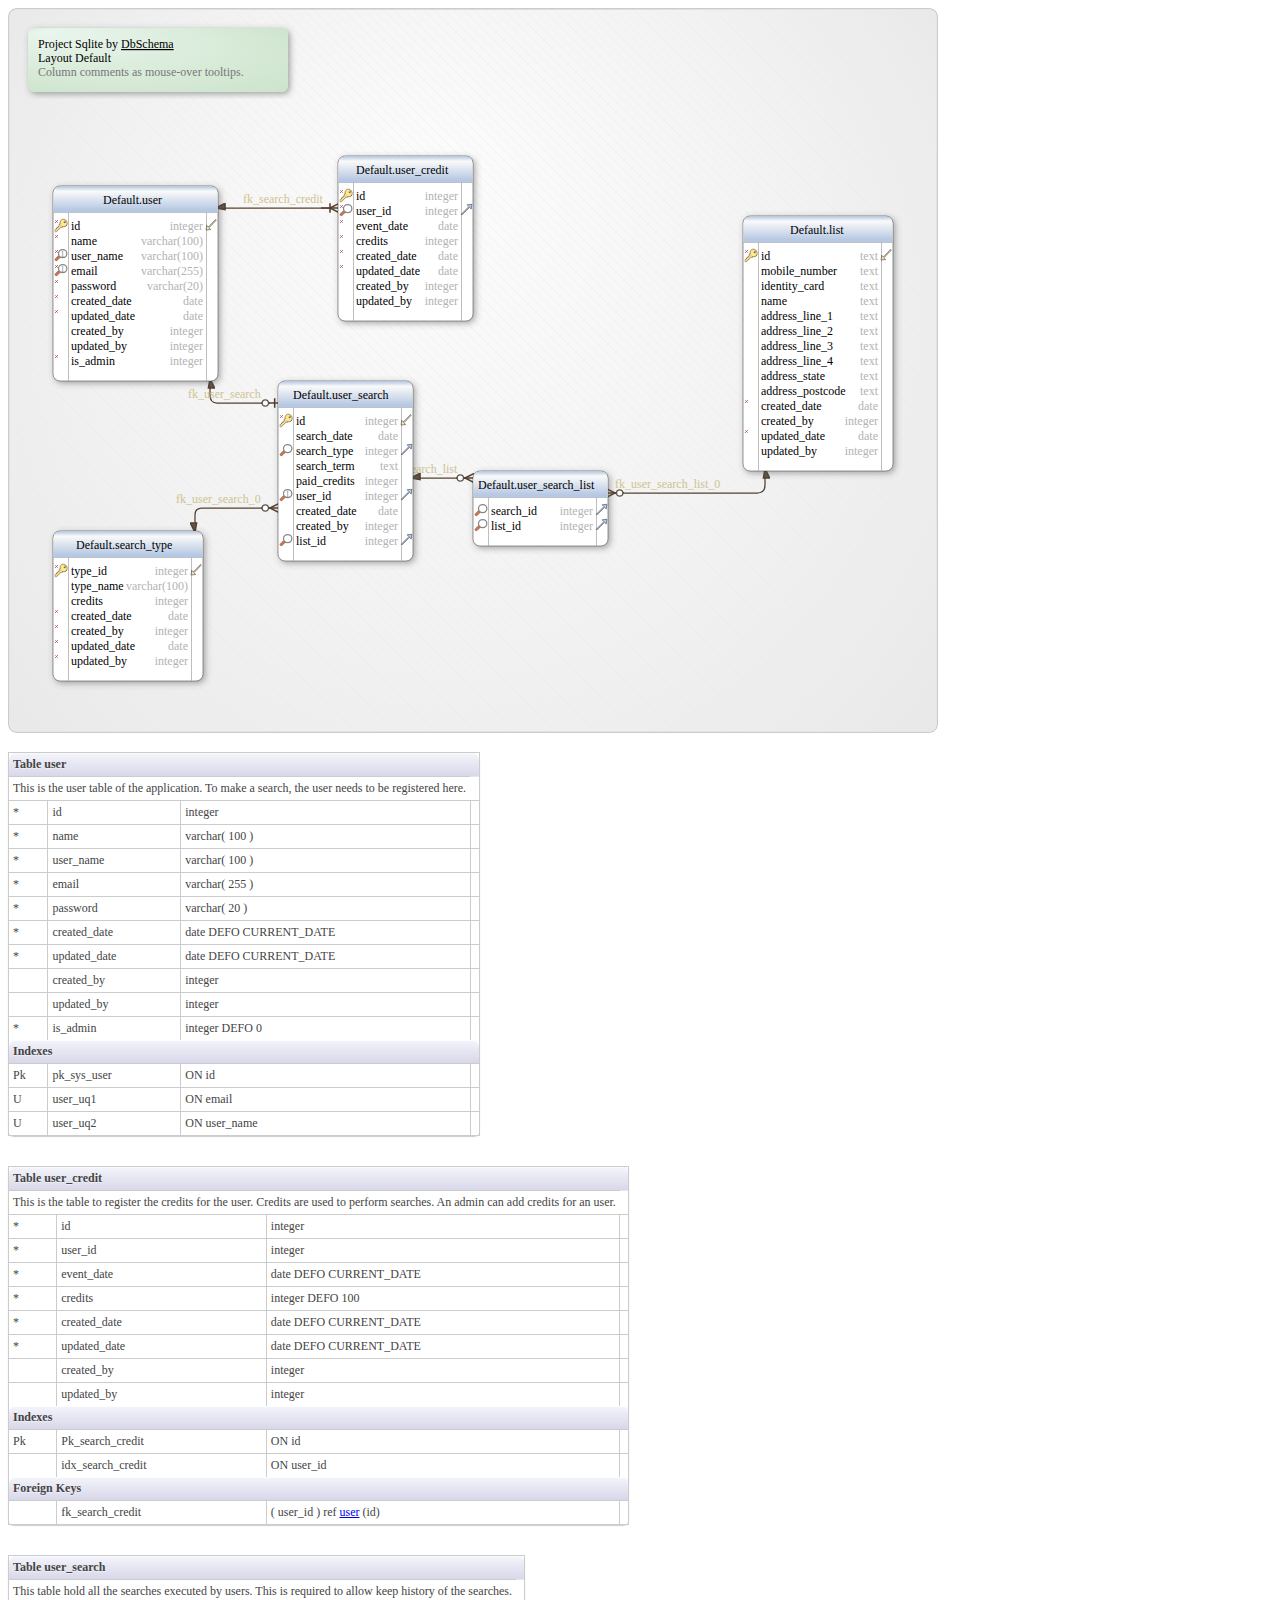
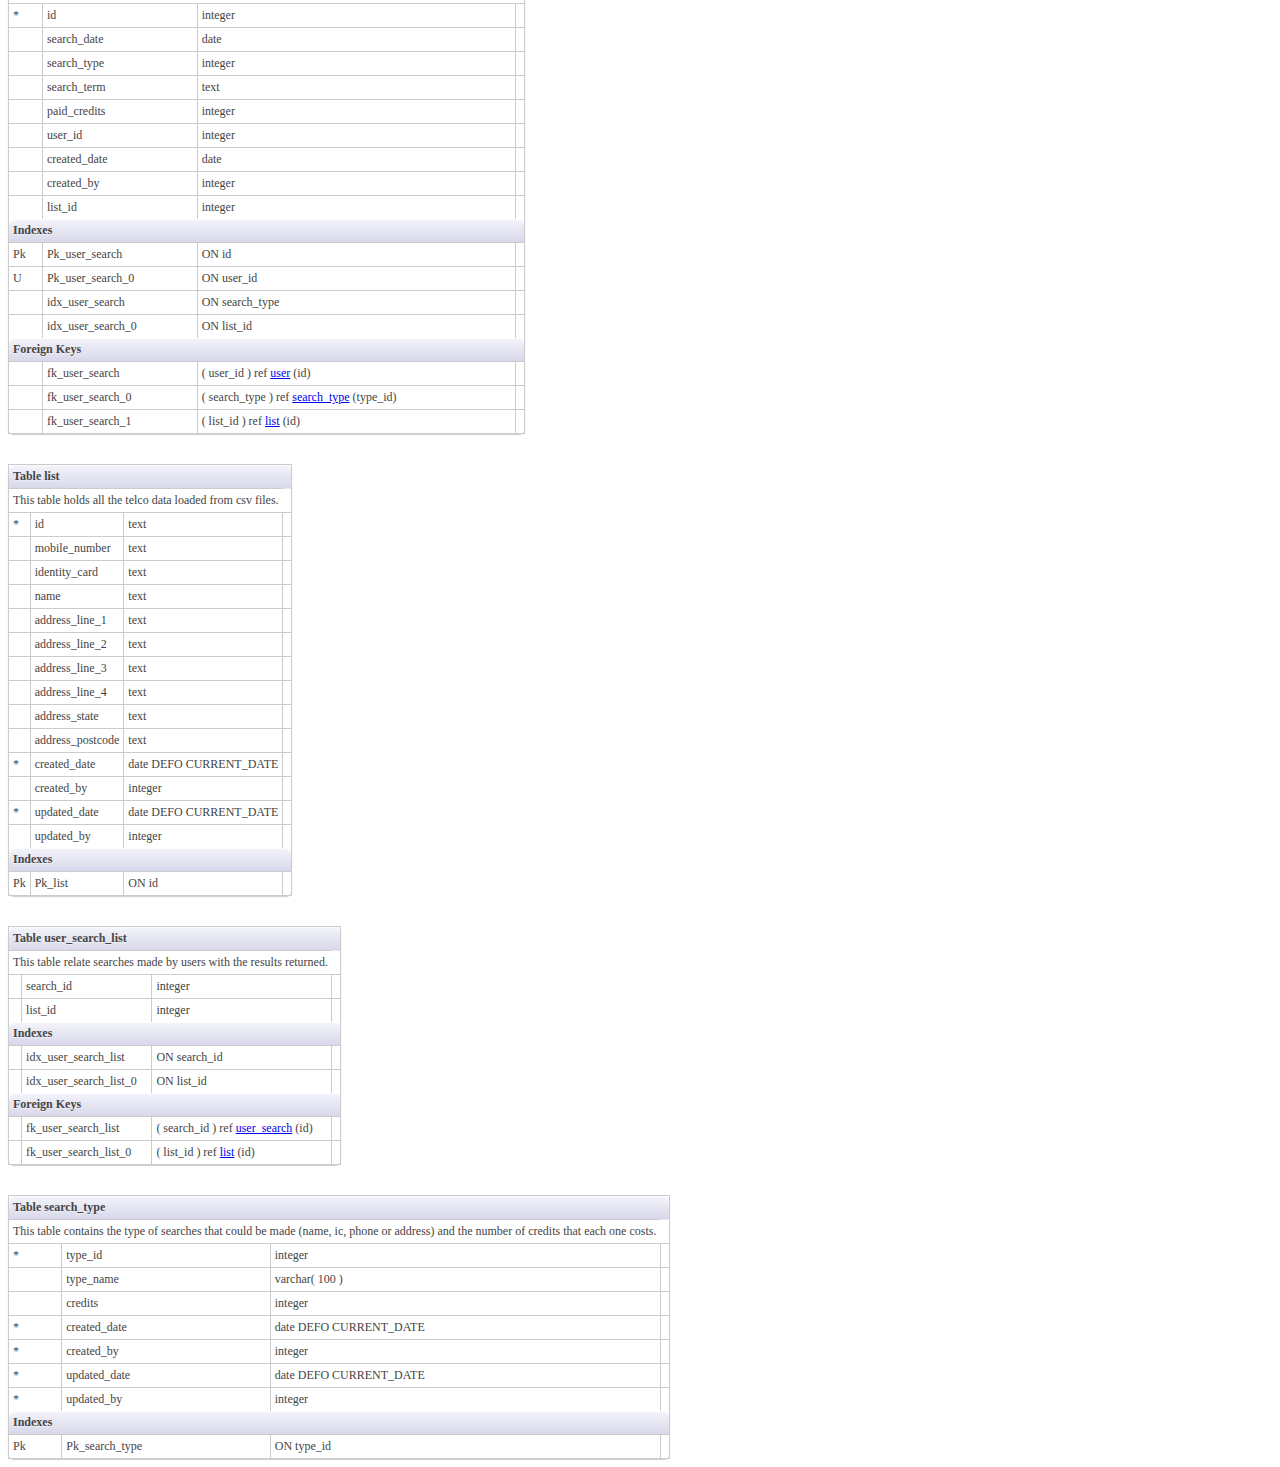
<file: templates/Default.html>
<?xml version='1.0' encoding='UTF-8' standalone='yes'?>
<!DOCTYPE html PUBLIC '-//W3C//DTD XHTML 1.1 plus MathML 2.0 plus SVG 1.1//EN' 'http://www.w3.org/2002/04/xhtml-math-svg/xhtml-math-svg.dtd'>
<html xmlns='http://www.w3.org/1999/xhtml' >
<head>
<title>Default</title>
<meta http-equiv='Content-Type' content='text/html; charset=UTF-8'/>
<meta http-equiv='X-UA-Compatible' content='IE=edge'/>
<style type='text/css'>
body {
    font-family: 'trebuchet MS', 'Lucida sans', Dialog;
    font-size: 12px;
    color: #444;
}

table {
    border-collapse: collapse;
    border-spacing: 0;
}

.bordered {
    border: solid #ccc 1px;
    -moz-border-radius: 6px;
    -webkit-border-radius: 6px;
    border-radius: 6px;
    -webkit-box-shadow: 0 1px 1px #ccc;
    -moz-box-shadow: 0 1px 1px #ccc;
    box-shadow: 0 1px 1px #ccc;
}

.bordered tr:hover {
    background: #fbf8e9;
    -o-transition: all 0.1s ease-in-out;
    -webkit-transition: all 0.1s ease-in-out;
    -moz-transition: all 0.1s ease-in-out;
    -ms-transition: all 0.1s ease-in-out;
    transition: all 0.1s ease-in-out;
}

.bordered td, .bordered th {
    border-left: 1px solid #ccc;
    border-top: 1px solid #ccc;
    padding: 4px;
    text-align: left;
}

.bordered th {
    background-color: #d7d7ea;
    background-image: -webkit-gradient(linear, left top, left bottom, from(#f4f4fb), to(#d7d7ea));
    background-image: -webkit-linear-gradient(top, #f4f4fb, #d7d7ea);
    background-image:    -moz-linear-gradient(top, #f4f4fb, #d7d7ea);
    background-image:     -ms-linear-gradient(top, #f4f4fb, #d7d7ea);
    background-image:      -o-linear-gradient(top, #f4f4fb, #d7d7ea);
    background-image:         linear-gradient(top, #f4f4fb, #d7d7ea);
    -webkit-box-shadow: 0 1px 0 rgba(255,255,255,.8) inset;
    -moz-box-shadow:0 1px 0 rgba(255,255,255,.8) inset;
    box-shadow: 0 1px 0 rgba(255,255,255,.8) inset;
    border-top: none;
    text-shadow: 0 1px 0 rgba(255,255,255,.5);
}

.bordered td:first-child, .bordered th:first-child {
    border-left: none;
}

.bordered th:first-child {
    -moz-border-radius: 6px 0 0 0;
    -webkit-border-radius: 6px 0 0 0;
    border-radius: 6px 0 0 0;
}

.bordered th:last-child {
    -moz-border-radius: 0 6px 0 0;
    -webkit-border-radius: 0 6px 0 0;
    border-radius: 0 6px 0 0;
}

.bordered th:only-child{
    -moz-border-radius: 6px 6px 0 0;
    -webkit-border-radius: 6px 6px 0 0;
    border-radius: 6px 6px 0 0;
}

.bordered tr:last-child td:first-child {
    -moz-border-radius: 0 0 0 6px;
    -webkit-border-radius: 0 0 0 6px;
    border-radius: 0 0 0 6px;
}

.bordered tr:last-child td:last-child {
    -moz-border-radius: 0 0 6px 0;
    -webkit-border-radius: 0 0 6px 0;
    border-radius: 0 0 6px 0;
}

</style>
</head>

<body>
<svg xmlns='http://www.w3.org/2000/svg' xmlns:xlink='http://www.w3.org/1999/xlink'   width='930' height='725' viewbox='0 0 930 725' >
  <script type='text/ecmascript'>
  <![CDATA[
  function hghl(el) { for ( var i in el ){ document.getElementById(el[i]).setAttribute('class','highlight');  }  }
  function uhghl(el) { for ( var i in el ){ document.getElementById(el[i]).setAttribute('class','scene'); }  } 
  ]]>
  </script> 

<style type='text/css'>
  text                { fill:#000000; font-family: Tahoma, 'Trebuchet MS', Dialog; font-size:12px; }
  text:hover          { fill:#a00000; font-size:13px; }
  text.highlight      { fill:#a00000; font-size:13px; }
  text.colType        { fill:#b3b3b3; }
  path                { stroke:#54402e; stroke-width:1.25; fill:none; }
  path.scene          { stroke-width:10; opacity:0;}
  path.highlight      { stroke-width:7; stroke:#e5d78a; opacity:0.6;}
  rect.table          { fill:#ffffff; stroke:#101010; stroke-width:0.44; filter:url(#shadow); }
  line.delim          { stroke:#222; stroke-width:0.3; }
  rect.callout        { fill:url(#calloutGradient); stroke:#bebdbd; stroke-width:0.5; filter: url(#shadow);}
  rect.grp            { stroke:#b1b1b1; stroke-width:1.7; }
</style>
<defs>
  <pattern patternUnits='userSpaceOnUse' id='layoutBgA' width='10' height='20' x='0' y='0' viewBox='0 0 5 10'>  
     <line x1='-2' y1='1' x2='7' y2='10' stroke='#f3f3f3' stroke-width='.5'/>  
     <line x1='-2' y1='6' x2='7' y2='15' stroke='#f3f3f3' stroke-width='.5'/>  
     <line x1='-2' y1='-4' x2='7' y2='5' stroke='#f3f3f3' stroke-width='.5'/>  
  </pattern>  
  <radialGradient id='layoutBgB' gradientUnits='userSpaceOnUse' cx='50%' cy='50%' r='75%' fx='46%' fy='22%'>
     <stop offset='0%' stop-opacity='.2' stop-color='#f0f0f0' />  
     <stop offset='100%' stop-color='#e7e7e7' />  
  </radialGradient>
  <linearGradient id='tableHeaderGradient0' x1='0%' y1='0%' x2='0%' y2='90%' >
          <stop offset='-50%' stop-color='#b7c8e3'/> 
          <stop offset='20%' stop-color='#fafafa'/> 
          <stop offset='100%' stop-color='#b7c8e3'/> 
   </linearGradient>
  <linearGradient id='groupUnderTitleLine' x1='0%' y1='0%' x2='100%' y2='0%' >
          <stop offset='0%' stop-color='#999999' stop-opacity='0.7'/> 
          <stop offset='100%' stop-color='#999999' stop-opacity='0' /> 
   </linearGradient>
  <radialGradient id='calloutGradient' cx='25%' cy='20%' r='80%' fx='10%' fy='10%'>
	   <stop offset='0%' stop-color='#ffffff' />
    <stop offset='100%' stop-color='#f8f6d1' />
  </radialGradient>
  <filter id='shadow' width='120%' height='120%'> 
      <feOffset result='offOut' in='SourceGraphic' dx='2' dy='2' /> 
      <feColorMatrix result='matrixOut' in='offOut' type='matrix' 
      values='0.1 0 0 0 0 0 0.1 0 0 0 0 0 0.1 0 0 0 0 0 0.5 0' /> 
      <feGaussianBlur result='blurOut' in='matrixOut' stdDeviation='3' /> 
      <feBlend in='SourceGraphic' in2='blurOut' mode='normal' /> 
    </filter> 
  <filter id='fkShadow' height='130%'> 
    <feGaussianBlur in='SourceAlpha' stdDeviation='1.5'/> <!-- stdDeviation is how much to blur -->
    <feOffset dx='1.2' dy='1.2' result='offsetblur'/> <!-- how much to offset -->
    <feMerge>
    <feMergeNode/> <!-- this contains the offset blurred image -->
    <feMergeNode in='SourceGraphic'/> <!-- this contains the element that the filter is applied to -->
    </feMerge>
  </filter>
  <radialGradient id='legendGradient' fx='5%' fy='5%' r='75%' spreadMethod='pad'>
          <stop offset='0%' stop-color='#eaf6ee' stop-opacity='1'/> 
          <stop offset='100%' stop-color='#cce3ca' stop-opacity='1' /> 
   </radialGradient>
  <symbol id='calloutArrowDown' overflow='visible' >
      <path d='M 0,0 L 7,11 L 15,0 z' style='fill:#f8f6d1;stroke:none; filter: url(#shadow);' />
      <path d='M 0,0 L 7,11 L 15,0' style='stroke:#bebdbd; stroke-width:0.5;' />
  </symbol>
  <symbol id='calloutArrowUp' overflow='visible' >
      <path d='M 0,15 L 7,3 L 15,15 z' style='fill:#ffffff; stroke:none; filter: url(#shadow);' />
      <path d='M 0,15 L 7,3 L 15,15' style='stroke:#bebdbd; stroke-width:0.5;' />
  </symbol>
  <symbol id='pk' overflow='visible' >
    <g transform='scale(0.99)'>
     <path style='fill:#fbea8e;stroke:#472106;stroke-width:0.5;stroke-linecap:round;stroke-linejoin:round;'
        d='M 9.3678877,3.5695485 C 9.1030218,3.2729386 9.0796382,2.7628519 9.3396185,2.4517097 9.5449651,2.1956495 9.9040386,2.0980533 10.199638,2.2169415 10.533525,2.3415459 10.775153,2.706942 10.750675,3.0842709 10.737029,3.3980003 10.541153,3.699122 10.258248,3.8066067 9.966649,3.9250429 9.6169668,3.8418805 9.4008073,3.6062324 9.3894892,3.5943518 9.3785264,3.582104 9.3678886,3.5695487 z M 11.226617,6.9916004 C 11.888137,6.3548946 12.293488,5.4172188 12.311087,4.442353 12.378144,2.7379364 11.248678,1.0541269 9.7322318,0.44767357 8.3887112,-0.1280313 6.7865012,0.26822889 5.8918395,1.4007929 5.080823,2.3839145 4.9336815,3.8452096 5.3635544,5.101615 L 4.3670905,5.315913 C 4.0664984,5.3682645 4.0967703,5.6316724 4.2574957,5.8208829 L 4.9124,6.5655244 4.1543436,7.2512357 3.2136002,7.2163506 3.1674775,8.5586827 2.0406832,8.5086512 1.5965306,8.9299953 1.5471661,10.179833 0.75616674,10.195223 0.2112857,10.758575 0.15354288,11.735988 0.07199052,12.765553 c 0.36440953,0.238225 0.79006967,0.195492 1.44938278,-0.02675 L 6.3033562,8.1282037 6.8217102,8.6765688 C 6.9985465,8.8799427 7.3003699,8.7497574 7.358381,8.5016252 L 7.4938877,7.5084164 c 0.8537488,0.3985387 1.8303125,0.4711541 2.6851793,0.1427713 0.393927,-0.1407258 0.746858,-0.3701772 1.04755,-0.6595873 z'/>
     <path d='M 6.8014948,6.3102123 0.15369063,13.024481 0.21560535,12.141962 6.0062342,6.2683782 z'
        style='fill:#ffe5a5;fill-opacity:1;stroke:#854e31;stroke-width:0.06912433;stroke-linecap:round;stroke-linejoin:round;stroke-miterlimit:4;stroke-opacity:1;stroke-dasharray:none;stroke-dashoffset:3.00300009'/>
    </g>
  </symbol>
  <symbol id='unq' overflow='visible' >
    <g transform='scale(0.99)'>
      <rect style='fill:#e07554;stroke:#7e4d31;stroke-width:0.71934468;stroke-linecap:round;stroke-linejoin:round;'
         width='2.29' height='8.43' x='7.48' y='-0.76' ry='1.14' transform='matrix(0.701,0.713,-0.727,0.685,0,0)' />
      <path style='fill:white;stroke:#858585;stroke-width:1.2;stroke-linecap:round;stroke-linejoin:round;stroke-miterlimit:4;'
         d='m 26.04,8.64 a 4.13,4.13 0 1 1 -8.26,0 4.13,4.13 0 1 1 8.26,0 z'
         transform='matrix(1.025,0,0,0.987,-14.690,-3.862)' />
      <text x='5.5' y='7.7' style='font-size:8px;fill:#8a8a8a;'>1</text>
    </g>
  </symbol>
  <symbol id='idx' overflow='visible' >
    <g transform='scale(0.99)'>
      <rect style='fill:#e07554;stroke:#7e4d31;stroke-width:0.71934468;stroke-linecap:round;stroke-linejoin:round;'
         width='2.29' height='8.43' x='7.48' y='-0.76' ry='1.14' transform='matrix(0.701,0.713,-0.727,0.685,0,0)' />
      <path style='fill:white;stroke:#858585;stroke-width:1.2;stroke-linecap:round;stroke-linejoin:round;stroke-miterlimit:4;'
         d='m 26.04,8.64 a 4.13,4.13 0 1 1 -8.26,0 4.13,4.13 0 1 1 8.26,0 z'
         transform='matrix(1.025,0,0,0.987,-14.690,-3.862)' />
    </g>
  </symbol>
  <symbol id='fk' overflow='visible' >
    <g transform='scale(0.87)'>
      <path style='fill:#b7d0f6;stroke:#000000;stroke-width:0.5;stroke-linecap:butt;stroke-linejoin:round;stroke-miterlimit:4;'
      d='M 12.48,0.33 7.07,0.89 9.067,2.974 0.329,11.731 1.073,12.597 9.811,3.841 11.77,5.78 z' />
    </g>
  </symbol>
  <symbol id='ref' overflow='visible' >
    <g transform='scale(0.87)'>
      <path style='fill:#f3e1b7;stroke:#000000;stroke-width:0.5;stroke-linecap:butt;stroke-linejoin:round;stroke-miterlimit:4;'
          d='M 0.10,12.70 5.31,12.15 3.40,10.06 11.82,1.32 11.11,0.45 2.68,9.19 0.80,7.24 z'/>
    </g>
  </symbol>
  <symbol id='flag' overflow='visible' >
    <g transform='scale(0.92)'>
      <path style='fill:#b7d0f6;stroke:#000000;stroke-width:0.5;stroke-linecap:butt;stroke-linejoin:round;stroke-miterlimit:4;'
          d='M 0.12,12.67 0.16,7.22 C 2.59,7.22 4.13,8.78 9.22,4.22 5.68,4.98 2.53,4.50 0.09,1.80 z'/>
    </g>
  </symbol>
  <symbol id='nn' overflow='visible' >
  <path style='stroke:#9b3e50;stroke-width:0.5;stroke-linecap:butt;stroke-linejoin:round;stroke-miterlimit:4;'
          d='M 0,0 3,3 M 0,3 3,0 z'/>
  </symbol>
  <marker id='arrow01' viewBox='0 0 15.00 7.50' refX='7.50' refY='3.75' markerUnits='strokeWidth' markerWidth='15.00' markerHeight='7.50' orient='auto'>
    <path d='M 15.000,3.750 L 7.500,2.500 L 7.500,7.500 L 15.000,3.750 z' style='fill:#5e554d;' />
  </marker>
  <marker id='arrow1' viewBox='0 0 15.00 7.50' refX='7.50' refY='3.75' markerUnits='strokeWidth' markerWidth='15.00' markerHeight='7.50' orient='auto'>
    <path d='M 15.000,3.750 L 7.500,2.500 L 7.500,7.500 L 15.000,3.750 z' style='fill:#5e554d;' />
  </marker>
  <marker id='foot01' viewBox='0 0 15.00 7.50' refX='7.50' refY='3.75' markerUnits='strokeWidth' markerWidth='15.00' markerHeight='7.50' orient='auto'>
    <path d='M 0.00,3.75 L 15.00,3.75 z' />
    <circle cx='11.25' cy='3.75' r='2.50' style='fill:white;stroke:#5e554d;' />
    <path d='M 3.75,0.00 L 3.75, 7.50 z' />
  </marker>
  <marker id='foot0p' viewBox='0 0 15.00 7.50' refX='7.50' refY='3.75' markerUnits='strokeWidth' markerWidth='15.00' markerHeight='7.50' orient='auto'>
    <path d='M 0.00,3.75 L 15.00,3.75 z' />
    <circle cx='11.25' cy='3.75' r='2.50' style='fill:white;stroke:#5e554d;' />
    <path d='M 0.00,0.00 L 7.50,3.75 L 0.00,7.50' />
  </marker>
  <marker id='foot1' viewBox='0 0 15.00 7.50' refX='7.50' refY='3.75' markerUnits='strokeWidth' markerWidth='15.00' markerHeight='7.50' orient='auto'>
    <path d='M 0.00,3.75 L 15.00,3.75 z' />
    <path d='M 7.50,0.00 L 7.50, 7.50 z' />
    <path d='M 3.75,0.00 L 3.75, 7.50 z' />
  </marker>
  <marker id='foot1p' viewBox='0 0 15.00 7.50' refX='7.50' refY='3.75' markerUnits='strokeWidth' markerWidth='15.00' markerHeight='7.50' orient='auto'>
    <path d='M 0.00,3.75 L 15.00,3.75 z' />
    <path d='M 7.50,0.00 L 7.50, 7.50 z' />
    <path d='M 0.00,0.00 L 7.50,3.75 L 0.00,7.50' />
  </marker>
</defs>

<!-- ============= Desktop ============= -->
<rect x='1' y='1' width='928' height='723' rx='7' ry='7' style='fill:url(#layoutBgA); stroke:#333333; stroke-width:0.5;' />
<rect x='1' y='1' width='928' height='723' rx='7' ry='7' style='fill:url(#layoutBgB)'/>

<!-- ============= Legend ============= -->
<g transform='translate(10,10)'>
  <rect x='10' y='10' width='260' height='64' rx='6' ry='6' style='fill:url(#legendGradient);filter:url(#shadow);'/> 
  <text x='20' y='30'><tspan>Project</tspan> Sqlite by <a xlink:href='http://www.dbschema.com' text-decoration='underline'>DbSchema</a></text> 
  <text x='20' y='44'><tspan>Layout</tspan> Default</text> 
  <text x='20' y='58' style='fill:#777'><tspan>Column comments as mouse-over tooltips.</tspan></text> 
</g>

<g transform='translate(0,110)'>
<!-- ============= Fk 'user_credit_fk_search_credit' ============= -->
<path id='user_credit_fk_search_credit'  onmouseover="hghl(['user_credit_fk_search_credit','Default.user_credit.user_id','Default.user.id'])" onmouseout="uhghl(['user_credit_fk_search_credit','Default.user_credit.user_id','Default.user.id'])" transform='translate(7,0)' class='scene' d='M 315 90 L 210,90' >
	<title>Fk fk_search_credit
user_credit ref user ( user_id -&gt; id )</title>
</path>
<path class='defo' transform='translate(7,0)' marker-start='url(#foot1p)' marker-end='url(#arrow1)'    d='M 315 90 L 210,90' ></path>
<text x='235' y='85' transform='rotate(0 235,85)' title='Fk fk_search_credit
user_credit ref user ( user_id -&gt; id )' style='fill:#cfc391;'>fk_search_credit</text>
<!-- ============= Fk 'user_search_fk_user_search' ============= -->
<path id='user_search_fk_user_search'  onmouseover="hghl(['user_search_fk_user_search','Default.user_search.user_id','Default.user.id'])" onmouseout="uhghl(['user_search_fk_user_search','Default.user_search.user_id','Default.user.id'])" transform='translate(7,0)' class='scene' d='M 255 285 L 202,285 Q 195,285 195,277 L 195,270' >
	<title>Fk fk_user_search
user_search ref user ( user_id -&gt; id )</title>
</path>
<path class='defo' transform='translate(7,0)' marker-start='url(#foot01)' marker-end='url(#arrow1)'    d='M 255 285 L 202,285 Q 195,285 195,277 L 195,270' ></path>
<text x='180' y='280' transform='rotate(0 180,280)' title='Fk fk_user_search
user_search ref user ( user_id -&gt; id )' style='fill:#cfc391;'>fk_user_search</text>
<!-- ============= Fk 'user_search_fk_user_search_0' ============= -->
<path id='user_search_fk_user_search_0'  onmouseover="hghl(['user_search_fk_user_search_0','Default.user_search.search_type','Default.search_type.type_id'])" onmouseout="uhghl(['user_search_fk_user_search_0','Default.user_search.search_type','Default.search_type.type_id'])" transform='translate(7,0)' class='scene' d='M 255 390 L 187,390 Q 180,390 180,397 L 180,405' >
	<title>Fk fk_user_search_0
user_search ref search_type ( search_type -&gt; type_id )</title>
</path>
<path class='defo' transform='translate(7,0)' marker-start='url(#foot0p)' marker-end='url(#arrow1)'    d='M 255 390 L 187,390 Q 180,390 180,397 L 180,405' ></path>
<text x='168' y='385' transform='rotate(0 168,385)' title='Fk fk_user_search_0
user_search ref search_type ( search_type -&gt; type_id )' style='fill:#cfc391;'>fk_user_search_0</text>
<!-- ============= Fk 'user_search_list_fk_user_search_list' ============= -->
<path id='user_search_list_fk_user_search_list'  onmouseover="hghl(['user_search_list_fk_user_search_list','Default.user_search_list.search_id','Default.user_search.id'])" onmouseout="uhghl(['user_search_list_fk_user_search_list','Default.user_search_list.search_id','Default.user_search.id'])" transform='translate(7,0)' class='scene' d='M 450 360 L 405,360' >
	<title>Fk fk_user_search_list
user_search_list ref user_search ( search_id -&gt; id )</title>
</path>
<path class='defo' transform='translate(7,0)' marker-start='url(#foot0p)' marker-end='url(#arrow1)'    d='M 450 360 L 405,360' ></path>
<text x='356' y='355' transform='rotate(0 356,355)' title='Fk fk_user_search_list
user_search_list ref user_search ( search_id -&gt; id )' style='fill:#cfc391;'>fk_user_search_list</text>
<!-- ============= Fk 'user_search_list_fk_user_search_list_0' ============= -->
<path id='user_search_list_fk_user_search_list_0'  onmouseover="hghl(['user_search_list_fk_user_search_list_0','Default.user_search_list.list_id','Default.list.id'])" onmouseout="uhghl(['user_search_list_fk_user_search_list_0','Default.user_search_list.list_id','Default.list.id'])" transform='translate(7,0)' class='scene' d='M 600 375 L 742,375 Q 750,375 750,367 L 750,360' >
	<title>Fk fk_user_search_list_0
user_search_list ref list ( list_id -&gt; id )</title>
</path>
<path class='defo' transform='translate(7,0)' marker-start='url(#foot0p)' marker-end='url(#arrow1)'    d='M 600 375 L 742,375 Q 750,375 750,367 L 750,360' ></path>
<text x='607' y='370' transform='rotate(0 607,370)' title='Fk fk_user_search_list_0
user_search_list ref list ( list_id -&gt; id )' style='fill:#cfc391;'>fk_user_search_list_0</text>
<!-- ============= Table 'user' ============= -->
<rect class='table' x='45' y='68' width='165' height='195' rx='7' ry='7' />
<line class='delim' x1='45.500000' y1='94.500000' x2='209.500000' y2='94.500000'/>
<line class='delim' x1='60.500000' y1='94.500000' x2='60.500000' y2='262.500000'/>
<line class='delim' x1='198.500000' y1='94.500000' x2='198.500000' y2='262.500000'/>
<path d='M 45.50 94.50 L 45.50 75.50 Q 45.50 68.50 52.50 68.50 L 202.50 68.50 Q 209.50 68.50 209.50 75.50 L 209.50 94.50 L45.50 94.50 ' style='fill:url(#tableHeaderGradient0); stroke:none;' />
<a xlink:href='#user'><text x='95' y='86'>Default.user</text><title>Table Default.user
This is the user table of the application. To make a search, the user needs to be registered here.</title></a>
  <use id='nn' x='47' y='102' xlink:href='#nn'/><a xlink:href='#user.id'><use id='pk' x='47' y='101' xlink:href='#pk'/><title>Pk pk_sys_user ( id ) </title></a>
<a xlink:href='#user.id'><text id='Default.user.id' x='63' y='112' onmouseover="hghl(['user_credit_fk_search_credit','user_search_fk_user_search'])" onmouseout="uhghl(['user_credit_fk_search_credit','user_search_fk_user_search'])">id</text><text x='195' y='112' text-anchor='end' class='colType'>integer</text><title>id
* integer</title></a>
<a xlink:href='#user.id'><use id='ref' x='198' y='101' xlink:href='#ref'/><title>Referred by user_credit ( user_id -&gt; id ) 
Referred by user_search ( user_id -&gt; id ) </title></a>
  <use id='nn' x='47' y='117' xlink:href='#nn'/><a xlink:href='#user.name'><text id='Default.user.name' x='63' y='127'>name</text><text x='195' y='127' text-anchor='end' class='colType'>varchar(100)</text><title>name
* varchar(100)</title></a>
  <use id='nn' x='47' y='132' xlink:href='#nn'/><a xlink:href='#user.user_name'><use id='unq' x='47' y='131' xlink:href='#unq'/><title>Unq user_uq2 ( user_name ) </title></a>
<a xlink:href='#user.user_name'><text id='Default.user.user_name' x='63' y='142'>user_name</text><text x='195' y='142' text-anchor='end' class='colType'>varchar(100)</text><title>user_name
* varchar(100)</title></a>
  <use id='nn' x='47' y='147' xlink:href='#nn'/><a xlink:href='#user.email'><use id='unq' x='47' y='146' xlink:href='#unq'/><title>Unq user_uq1 ( email ) </title></a>
<a xlink:href='#user.email'><text id='Default.user.email' x='63' y='157'>email</text><text x='195' y='157' text-anchor='end' class='colType'>varchar(255)</text><title>email
* varchar(255)</title></a>
  <use id='nn' x='47' y='162' xlink:href='#nn'/><a xlink:href='#user.password'><text id='Default.user.password' x='63' y='172'>password</text><text x='195' y='172' text-anchor='end' class='colType'>varchar(20)</text><title>password
* varchar(20)</title></a>
  <use id='nn' x='47' y='177' xlink:href='#nn'/><a xlink:href='#user.created_date'><text id='Default.user.created_date' x='63' y='187'>created_date</text><text x='195' y='187' text-anchor='end' class='colType'>date</text><title>created_date
* date default CURRENT_DATE</title></a>
  <use id='nn' x='47' y='192' xlink:href='#nn'/><a xlink:href='#user.updated_date'><text id='Default.user.updated_date' x='63' y='202'>updated_date</text><text x='195' y='202' text-anchor='end' class='colType'>date</text><title>updated_date
* date default CURRENT_DATE</title></a>
  <a xlink:href='#user.created_by'><text id='Default.user.created_by' x='63' y='217'>created_by</text><text x='195' y='217' text-anchor='end' class='colType'>integer</text><title>created_by
integer</title></a>
  <a xlink:href='#user.updated_by'><text id='Default.user.updated_by' x='63' y='232'>updated_by</text><text x='195' y='232' text-anchor='end' class='colType'>integer</text><title>updated_by
integer</title></a>
  <use id='nn' x='47' y='237' xlink:href='#nn'/><a xlink:href='#user.is_admin'><text id='Default.user.is_admin' x='63' y='247'>is_admin</text><text x='195' y='247' text-anchor='end' class='colType'>integer</text><title>is_admin
* integer default 0</title></a>

<!-- ============= Table 'user_credit' ============= -->
<rect class='table' x='330' y='38' width='135' height='165' rx='7' ry='7' />
<line class='delim' x1='330.500000' y1='64.500000' x2='464.500000' y2='64.500000'/>
<line class='delim' x1='345.500000' y1='64.500000' x2='345.500000' y2='202.500000'/>
<line class='delim' x1='453.500000' y1='64.500000' x2='453.500000' y2='202.500000'/>
<path d='M 330.50 64.50 L 330.50 45.50 Q 330.50 38.50 337.50 38.50 L 457.50 38.50 Q 464.50 38.50 464.50 45.50 L 464.50 64.50 L330.50 64.50 ' style='fill:url(#tableHeaderGradient0); stroke:none;' />
<a xlink:href='#user_credit'><text x='348' y='56'>Default.user_credit</text><title>Table Default.user_credit
This is the table to register the credits for the user. Credits are used to perform searches. An admin can add credits for an user.</title></a>
  <use id='nn' x='332' y='72' xlink:href='#nn'/><a xlink:href='#user_credit.id'><use id='pk' x='332' y='71' xlink:href='#pk'/><title>Pk Pk_search_credit ( id ) </title></a>
<a xlink:href='#user_credit.id'><text id='Default.user_credit.id' x='348' y='82'>id</text><text x='450' y='82' text-anchor='end' class='colType'>integer</text><title>id
* integer</title></a>
  <use id='nn' x='332' y='87' xlink:href='#nn'/><a xlink:href='#user_credit.user_id'><use id='idx' x='332' y='86' xlink:href='#idx'/><title>idx_search_credit ( user_id ) </title></a>
<a xlink:href='#user_credit.user_id'><text id='Default.user_credit.user_id' x='348' y='97' onmouseover="hghl(['user_credit_fk_search_credit'])" onmouseout="uhghl(['user_credit_fk_search_credit'])">user_id</text><text x='450' y='97' text-anchor='end' class='colType'>integer</text><title>user_id
* integer</title></a>
<a xlink:href='#user_credit.user_id'><use id='fk' x='453' y='86' xlink:href='#fk'/><title>References user ( user_id -&gt; id ) </title></a>
  <use id='nn' x='332' y='102' xlink:href='#nn'/><a xlink:href='#user_credit.event_date'><text id='Default.user_credit.event_date' x='348' y='112'>event_date</text><text x='450' y='112' text-anchor='end' class='colType'>date</text><title>event_date
* date default CURRENT_DATE</title></a>
  <use id='nn' x='332' y='117' xlink:href='#nn'/><a xlink:href='#user_credit.credits'><text id='Default.user_credit.credits' x='348' y='127'>credits</text><text x='450' y='127' text-anchor='end' class='colType'>integer</text><title>credits
* integer default 100</title></a>
  <use id='nn' x='332' y='132' xlink:href='#nn'/><a xlink:href='#user_credit.created_date'><text id='Default.user_credit.created_date' x='348' y='142'>created_date</text><text x='450' y='142' text-anchor='end' class='colType'>date</text><title>created_date
* date default CURRENT_DATE</title></a>
  <use id='nn' x='332' y='147' xlink:href='#nn'/><a xlink:href='#user_credit.updated_date'><text id='Default.user_credit.updated_date' x='348' y='157'>updated_date</text><text x='450' y='157' text-anchor='end' class='colType'>date</text><title>updated_date
* date default CURRENT_DATE</title></a>
  <a xlink:href='#user_credit.created_by'><text id='Default.user_credit.created_by' x='348' y='172'>created_by</text><text x='450' y='172' text-anchor='end' class='colType'>integer</text><title>created_by
integer</title></a>
  <a xlink:href='#user_credit.updated_by'><text id='Default.user_credit.updated_by' x='348' y='187'>updated_by</text><text x='450' y='187' text-anchor='end' class='colType'>integer</text><title>updated_by
integer</title></a>

<!-- ============= Table 'user_search' ============= -->
<rect class='table' x='270' y='263' width='135' height='180' rx='7' ry='7' />
<line class='delim' x1='270.500000' y1='289.500000' x2='404.500000' y2='289.500000'/>
<line class='delim' x1='285.500000' y1='289.500000' x2='285.500000' y2='442.500000'/>
<line class='delim' x1='393.500000' y1='289.500000' x2='393.500000' y2='442.500000'/>
<path d='M 270.50 289.50 L 270.50 270.50 Q 270.50 263.50 277.50 263.50 L 397.50 263.50 Q 404.50 263.50 404.50 270.50 L 404.50 289.50 L270.50 289.50 ' style='fill:url(#tableHeaderGradient0); stroke:none;' />
<a xlink:href='#user_search'><text x='285' y='281'>Default.user_search</text><title>Table Default.user_search
This table hold all the searches executed by users. This is required to allow keep history of the searches.</title></a>
  <use id='nn' x='272' y='297' xlink:href='#nn'/><a xlink:href='#user_search.id'><use id='pk' x='272' y='296' xlink:href='#pk'/><title>Pk Pk_user_search ( id ) </title></a>
<a xlink:href='#user_search.id'><text id='Default.user_search.id' x='288' y='307' onmouseover="hghl(['user_search_list_fk_user_search_list'])" onmouseout="uhghl(['user_search_list_fk_user_search_list'])">id</text><text x='390' y='307' text-anchor='end' class='colType'>integer</text><title>id
* integer</title></a>
<a xlink:href='#user_search.id'><use id='ref' x='393' y='296' xlink:href='#ref'/><title>Referred by user_search_list ( search_id -&gt; id ) </title></a>
  <a xlink:href='#user_search.search_date'><text id='Default.user_search.search_date' x='288' y='322'>search_date</text><text x='390' y='322' text-anchor='end' class='colType'>date</text><title>search_date
date</title></a>
  <a xlink:href='#user_search.search_type'><use id='idx' x='272' y='326' xlink:href='#idx'/><title>idx_user_search ( search_type ) </title></a>
<a xlink:href='#user_search.search_type'><text id='Default.user_search.search_type' x='288' y='337' onmouseover="hghl(['user_search_fk_user_search_0'])" onmouseout="uhghl(['user_search_fk_user_search_0'])">search_type</text><text x='390' y='337' text-anchor='end' class='colType'>integer</text><title>search_type
integer</title></a>
<a xlink:href='#user_search.search_type'><use id='fk' x='393' y='326' xlink:href='#fk'/><title>References search_type ( search_type -&gt; type_id ) </title></a>
  <a xlink:href='#user_search.search_term'><text id='Default.user_search.search_term' x='288' y='352'>search_term</text><text x='390' y='352' text-anchor='end' class='colType'>text</text><title>search_term
text</title></a>
  <a xlink:href='#user_search.paid_credits'><text id='Default.user_search.paid_credits' x='288' y='367'>paid_credits</text><text x='390' y='367' text-anchor='end' class='colType'>integer</text><title>paid_credits
integer</title></a>
  <a xlink:href='#user_search.user_id'><use id='unq' x='272' y='371' xlink:href='#unq'/><title>Unq Pk_user_search_0 ( user_id ) </title></a>
<a xlink:href='#user_search.user_id'><text id='Default.user_search.user_id' x='288' y='382' onmouseover="hghl(['user_search_fk_user_search'])" onmouseout="uhghl(['user_search_fk_user_search'])">user_id</text><text x='390' y='382' text-anchor='end' class='colType'>integer</text><title>user_id
integer</title></a>
<a xlink:href='#user_search.user_id'><use id='fk' x='393' y='371' xlink:href='#fk'/><title>References user ( user_id -&gt; id ) </title></a>
  <a xlink:href='#user_search.created_date'><text id='Default.user_search.created_date' x='288' y='397'>created_date</text><text x='390' y='397' text-anchor='end' class='colType'>date</text><title>created_date
date</title></a>
  <a xlink:href='#user_search.created_by'><text id='Default.user_search.created_by' x='288' y='412'>created_by</text><text x='390' y='412' text-anchor='end' class='colType'>integer</text><title>created_by
integer</title></a>
  <a xlink:href='#user_search.list_id'><use id='idx' x='272' y='416' xlink:href='#idx'/><title>idx_user_search_0 ( list_id ) </title></a>
<a xlink:href='#user_search.list_id'><text id='Default.user_search.list_id' x='288' y='427' onmouseover="hghl(['user_search_fk_user_search_1'])" onmouseout="uhghl(['user_search_fk_user_search_1'])">list_id</text><text x='390' y='427' text-anchor='end' class='colType'>integer</text><title>list_id
integer</title></a>
<a xlink:href='#user_search.list_id'><use id='fk' x='393' y='416' xlink:href='#fk'/><title>References list ( list_id -&gt; id ) </title></a>

<!-- ============= Table 'list' ============= -->
<rect class='table' x='735' y='98' width='150' height='255' rx='7' ry='7' />
<line class='delim' x1='735.500000' y1='124.500000' x2='884.500000' y2='124.500000'/>
<line class='delim' x1='750.500000' y1='124.500000' x2='750.500000' y2='352.500000'/>
<line class='delim' x1='873.500000' y1='124.500000' x2='873.500000' y2='352.500000'/>
<path d='M 735.50 124.50 L 735.50 105.50 Q 735.50 98.50 742.50 98.50 L 877.50 98.50 Q 884.50 98.50 884.50 105.50 L 884.50 124.50 L735.50 124.50 ' style='fill:url(#tableHeaderGradient0); stroke:none;' />
<a xlink:href='#list'><text x='782' y='116'>Default.list</text><title>Table Default.list
This table holds all the telco data loaded from csv files.</title></a>
  <use id='nn' x='737' y='132' xlink:href='#nn'/><a xlink:href='#list.id'><use id='pk' x='737' y='131' xlink:href='#pk'/><title>Pk Pk_list ( id ) </title></a>
<a xlink:href='#list.id'><text id='Default.list.id' x='753' y='142' onmouseover="hghl(['user_search_fk_user_search_1','user_search_list_fk_user_search_list_0'])" onmouseout="uhghl(['user_search_fk_user_search_1','user_search_list_fk_user_search_list_0'])">id</text><text x='870' y='142' text-anchor='end' class='colType'>text</text><title>id
* text</title></a>
<a xlink:href='#list.id'><use id='ref' x='873' y='131' xlink:href='#ref'/><title>Referred by user_search ( list_id -&gt; id ) 
Referred by user_search_list ( list_id -&gt; id ) </title></a>
  <a xlink:href='#list.mobile_number'><text id='Default.list.mobile_number' x='753' y='157'>mobile_number</text><text x='870' y='157' text-anchor='end' class='colType'>text</text><title>mobile_number
text</title></a>
  <a xlink:href='#list.identity_card'><text id='Default.list.identity_card' x='753' y='172'>identity_card</text><text x='870' y='172' text-anchor='end' class='colType'>text</text><title>identity_card
text</title></a>
  <a xlink:href='#list.name'><text id='Default.list.name' x='753' y='187'>name</text><text x='870' y='187' text-anchor='end' class='colType'>text</text><title>name
text</title></a>
  <a xlink:href='#list.address_line_1'><text id='Default.list.address_line_1' x='753' y='202'>address_line_1</text><text x='870' y='202' text-anchor='end' class='colType'>text</text><title>address_line_1
text</title></a>
  <a xlink:href='#list.address_line_2'><text id='Default.list.address_line_2' x='753' y='217'>address_line_2</text><text x='870' y='217' text-anchor='end' class='colType'>text</text><title>address_line_2
text</title></a>
  <a xlink:href='#list.address_line_3'><text id='Default.list.address_line_3' x='753' y='232'>address_line_3</text><text x='870' y='232' text-anchor='end' class='colType'>text</text><title>address_line_3
text</title></a>
  <a xlink:href='#list.address_line_4'><text id='Default.list.address_line_4' x='753' y='247'>address_line_4</text><text x='870' y='247' text-anchor='end' class='colType'>text</text><title>address_line_4
text</title></a>
  <a xlink:href='#list.address_state'><text id='Default.list.address_state' x='753' y='262'>address_state</text><text x='870' y='262' text-anchor='end' class='colType'>text</text><title>address_state
text</title></a>
  <a xlink:href='#list.address_postcode'><text id='Default.list.address_postcode' x='753' y='277'>address_postcode</text><text x='870' y='277' text-anchor='end' class='colType'>text</text><title>address_postcode
text</title></a>
  <use id='nn' x='737' y='282' xlink:href='#nn'/><a xlink:href='#list.created_date'><text id='Default.list.created_date' x='753' y='292'>created_date</text><text x='870' y='292' text-anchor='end' class='colType'>date</text><title>created_date
* date default CURRENT_DATE</title></a>
  <a xlink:href='#list.created_by'><text id='Default.list.created_by' x='753' y='307'>created_by</text><text x='870' y='307' text-anchor='end' class='colType'>integer</text><title>created_by
integer</title></a>
  <use id='nn' x='737' y='312' xlink:href='#nn'/><a xlink:href='#list.updated_date'><text id='Default.list.updated_date' x='753' y='322'>updated_date</text><text x='870' y='322' text-anchor='end' class='colType'>date</text><title>updated_date
* date default CURRENT_DATE</title></a>
  <a xlink:href='#list.updated_by'><text id='Default.list.updated_by' x='753' y='337'>updated_by</text><text x='870' y='337' text-anchor='end' class='colType'>integer</text><title>updated_by
integer</title></a>

<!-- ============= Table 'user_search_list' ============= -->
<rect class='table' x='465' y='353' width='135' height='75' rx='7' ry='7' />
<line class='delim' x1='465.500000' y1='379.500000' x2='599.500000' y2='379.500000'/>
<line class='delim' x1='480.500000' y1='379.500000' x2='480.500000' y2='427.500000'/>
<line class='delim' x1='588.500000' y1='379.500000' x2='588.500000' y2='427.500000'/>
<path d='M 465.50 379.50 L 465.50 360.50 Q 465.50 353.50 472.50 353.50 L 592.50 353.50 Q 599.50 353.50 599.50 360.50 L 599.50 379.50 L465.50 379.50 ' style='fill:url(#tableHeaderGradient0); stroke:none;' />
<a xlink:href='#user_search_list'><text x='470' y='371'>Default.user_search_list</text><title>Table Default.user_search_list
This table relate searches made by users with the results returned.</title></a>
  <a xlink:href='#user_search_list.search_id'><use id='idx' x='467' y='386' xlink:href='#idx'/><title>idx_user_search_list ( search_id ) </title></a>
<a xlink:href='#user_search_list.search_id'><text id='Default.user_search_list.search_id' x='483' y='397' onmouseover="hghl(['user_search_list_fk_user_search_list'])" onmouseout="uhghl(['user_search_list_fk_user_search_list'])">search_id</text><text x='585' y='397' text-anchor='end' class='colType'>integer</text><title>search_id
integer</title></a>
<a xlink:href='#user_search_list.search_id'><use id='fk' x='588' y='386' xlink:href='#fk'/><title>References user_search ( search_id -&gt; id ) </title></a>
  <a xlink:href='#user_search_list.list_id'><use id='idx' x='467' y='401' xlink:href='#idx'/><title>idx_user_search_list_0 ( list_id ) </title></a>
<a xlink:href='#user_search_list.list_id'><text id='Default.user_search_list.list_id' x='483' y='412' onmouseover="hghl(['user_search_list_fk_user_search_list_0'])" onmouseout="uhghl(['user_search_list_fk_user_search_list_0'])">list_id</text><text x='585' y='412' text-anchor='end' class='colType'>integer</text><title>list_id
integer</title></a>
<a xlink:href='#user_search_list.list_id'><use id='fk' x='588' y='401' xlink:href='#fk'/><title>References list ( list_id -&gt; id ) </title></a>

<!-- ============= Table 'search_type' ============= -->
<rect class='table' x='45' y='413' width='150' height='150' rx='7' ry='7' />
<line class='delim' x1='45.500000' y1='439.500000' x2='194.500000' y2='439.500000'/>
<line class='delim' x1='60.500000' y1='439.500000' x2='60.500000' y2='562.500000'/>
<line class='delim' x1='183.500000' y1='439.500000' x2='183.500000' y2='562.500000'/>
<path d='M 45.50 439.50 L 45.50 420.50 Q 45.50 413.50 52.50 413.50 L 187.50 413.50 Q 194.50 413.50 194.50 420.50 L 194.50 439.50 L45.50 439.50 ' style='fill:url(#tableHeaderGradient0); stroke:none;' />
<a xlink:href='#search_type'><text x='68' y='431'>Default.search_type</text><title>Table Default.search_type
This table contains the type of searches that could be made (name, ic, phone or address) and the number of credits that each one costs.</title></a>
  <use id='nn' x='47' y='447' xlink:href='#nn'/><a xlink:href='#search_type.type_id'><use id='pk' x='47' y='446' xlink:href='#pk'/><title>Pk Pk_search_type ( type_id ) </title></a>
<a xlink:href='#search_type.type_id'><text id='Default.search_type.type_id' x='63' y='457' onmouseover="hghl(['user_search_fk_user_search_0'])" onmouseout="uhghl(['user_search_fk_user_search_0'])">type_id</text><text x='180' y='457' text-anchor='end' class='colType'>integer</text><title>type_id
* integer</title></a>
<a xlink:href='#search_type.type_id'><use id='ref' x='183' y='446' xlink:href='#ref'/><title>Referred by user_search ( search_type -&gt; type_id ) </title></a>
  <a xlink:href='#search_type.type_name'><text id='Default.search_type.type_name' x='63' y='472'>type_name</text><text x='180' y='472' text-anchor='end' class='colType'>varchar(100)</text><title>type_name
varchar(100)</title></a>
  <a xlink:href='#search_type.credits'><text id='Default.search_type.credits' x='63' y='487'>credits</text><text x='180' y='487' text-anchor='end' class='colType'>integer</text><title>credits
integer</title></a>
  <use id='nn' x='47' y='492' xlink:href='#nn'/><a xlink:href='#search_type.created_date'><text id='Default.search_type.created_date' x='63' y='502'>created_date</text><text x='180' y='502' text-anchor='end' class='colType'>date</text><title>created_date
* date default CURRENT_DATE</title></a>
  <use id='nn' x='47' y='507' xlink:href='#nn'/><a xlink:href='#search_type.created_by'><text id='Default.search_type.created_by' x='63' y='517'>created_by</text><text x='180' y='517' text-anchor='end' class='colType'>integer</text><title>created_by
* integer</title></a>
  <use id='nn' x='47' y='522' xlink:href='#nn'/><a xlink:href='#search_type.updated_date'><text id='Default.search_type.updated_date' x='63' y='532'>updated_date</text><text x='180' y='532' text-anchor='end' class='colType'>date</text><title>updated_date
* date default CURRENT_DATE</title></a>
  <use id='nn' x='47' y='537' xlink:href='#nn'/><a xlink:href='#search_type.updated_by'><text id='Default.search_type.updated_by' x='63' y='547'>updated_by</text><text x='180' y='547' text-anchor='end' class='colType'>integer</text><title>updated_by
* integer</title></a>

</g></svg>

<br/><br/>
<table class='bordered'>
<thead>
<tr><th colspan='4'><a name='user'>Table user</a></th></tr>
<tr><td colspan='3'>This is the user table of the application&#46; To make a search&#44; the user needs to be registered here&#46; </td></tr>
</thead>
<tbody>
	<tr>
		<td>*</td>
		<td><a name='user.id'>id</a></td>
		<td> integer   </td>
		<td>  </td>
	</tr>
	<tr>
		<td>*</td>
		<td><a name='user.name'>name</a></td>
		<td> varchar&#40; 100 &#41;   </td>
		<td>  </td>
	</tr>
	<tr>
		<td>*</td>
		<td><a name='user.user_name'>user&#95;name</a></td>
		<td> varchar&#40; 100 &#41;   </td>
		<td>  </td>
	</tr>
	<tr>
		<td>*</td>
		<td><a name='user.email'>email</a></td>
		<td> varchar&#40; 255 &#41;   </td>
		<td>  </td>
	</tr>
	<tr>
		<td>*</td>
		<td><a name='user.password'>password</a></td>
		<td> varchar&#40; 20 &#41;   </td>
		<td>  </td>
	</tr>
	<tr>
		<td>*</td>
		<td><a name='user.created_date'>created&#95;date</a></td>
		<td> date   DEFO CURRENT_DATE </td>
		<td>  </td>
	</tr>
	<tr>
		<td>*</td>
		<td><a name='user.updated_date'>updated&#95;date</a></td>
		<td> date   DEFO CURRENT_DATE </td>
		<td>  </td>
	</tr>
	<tr>
		<td>&nbsp;</td>
		<td><a name='user.created_by'>created&#95;by</a></td>
		<td> integer   </td>
		<td>  </td>
	</tr>
	<tr>
		<td>&nbsp;</td>
		<td><a name='user.updated_by'>updated&#95;by</a></td>
		<td> integer   </td>
		<td>  </td>
	</tr>
	<tr>
		<td>*</td>
		<td><a name='user.is_admin'>is&#95;admin</a></td>
		<td> integer   DEFO 0 </td>
		<td>  </td>
	</tr>
<tr><th colspan='4'><b>Indexes</b></th></tr>
	<tr>		<td>Pk</td><td>pk&#95;sys&#95;user</td>
		<td> ON id</td>
		<td>  </td>
	</tr>
	<tr>		<td>U</td><td>user&#95;uq1</td>
		<td> ON email</td>
		<td>  </td>
	</tr>
	<tr>		<td>U</td><td>user&#95;uq2</td>
		<td> ON user&#95;name</td>
		<td>  </td>
	</tr>
</tbody>
</table>

<br/><br/>
<table class='bordered'>
<thead>
<tr><th colspan='4'><a name='user_credit'>Table user_credit</a></th></tr>
<tr><td colspan='3'>This is the table to register the credits for the user&#46; Credits are used to perform searches&#46; An admin can add credits for an user&#46; </td></tr>
</thead>
<tbody>
	<tr>
		<td>*</td>
		<td><a name='user_credit.id'>id</a></td>
		<td> integer   </td>
		<td>  </td>
	</tr>
	<tr>
		<td>*</td>
		<td><a name='user_credit.user_id'>user&#95;id</a></td>
		<td> integer   </td>
		<td>  </td>
	</tr>
	<tr>
		<td>*</td>
		<td><a name='user_credit.event_date'>event&#95;date</a></td>
		<td> date   DEFO CURRENT_DATE </td>
		<td>  </td>
	</tr>
	<tr>
		<td>*</td>
		<td><a name='user_credit.credits'>credits</a></td>
		<td> integer   DEFO 100 </td>
		<td>  </td>
	</tr>
	<tr>
		<td>*</td>
		<td><a name='user_credit.created_date'>created&#95;date</a></td>
		<td> date   DEFO CURRENT_DATE </td>
		<td>  </td>
	</tr>
	<tr>
		<td>*</td>
		<td><a name='user_credit.updated_date'>updated&#95;date</a></td>
		<td> date   DEFO CURRENT_DATE </td>
		<td>  </td>
	</tr>
	<tr>
		<td>&nbsp;</td>
		<td><a name='user_credit.created_by'>created&#95;by</a></td>
		<td> integer   </td>
		<td>  </td>
	</tr>
	<tr>
		<td>&nbsp;</td>
		<td><a name='user_credit.updated_by'>updated&#95;by</a></td>
		<td> integer   </td>
		<td>  </td>
	</tr>
<tr><th colspan='4'><b>Indexes</b></th></tr>
	<tr>		<td>Pk</td><td>Pk&#95;search&#95;credit</td>
		<td> ON id</td>
		<td>  </td>
	</tr>
	<tr>		<td>&nbsp;</td><td>idx&#95;search&#95;credit</td>
		<td> ON user&#95;id</td>
		<td>  </td>
	</tr>
<tr><th colspan='4'><b>Foreign Keys</b></th></tr>
	<tr>
		<td>&nbsp;</td><td>fk_search_credit</td>
		<td > ( user&#95;id ) ref <a href='#user'>user</a> (id) </td>
		<td>  </td>
	</tr>
</tbody>
</table>

<br/><br/>
<table class='bordered'>
<thead>
<tr><th colspan='4'><a name='user_search'>Table user_search</a></th></tr>
<tr><td colspan='3'>This table hold all the searches executed by users&#46; This is required to allow keep history of the searches&#46; </td></tr>
</thead>
<tbody>
	<tr>
		<td>*</td>
		<td><a name='user_search.id'>id</a></td>
		<td> integer   </td>
		<td>  </td>
	</tr>
	<tr>
		<td>&nbsp;</td>
		<td><a name='user_search.search_date'>search&#95;date</a></td>
		<td> date   </td>
		<td>  </td>
	</tr>
	<tr>
		<td>&nbsp;</td>
		<td><a name='user_search.search_type'>search&#95;type</a></td>
		<td> integer   </td>
		<td>  </td>
	</tr>
	<tr>
		<td>&nbsp;</td>
		<td><a name='user_search.search_term'>search&#95;term</a></td>
		<td> text   </td>
		<td>  </td>
	</tr>
	<tr>
		<td>&nbsp;</td>
		<td><a name='user_search.paid_credits'>paid&#95;credits</a></td>
		<td> integer   </td>
		<td>  </td>
	</tr>
	<tr>
		<td>&nbsp;</td>
		<td><a name='user_search.user_id'>user&#95;id</a></td>
		<td> integer   </td>
		<td>  </td>
	</tr>
	<tr>
		<td>&nbsp;</td>
		<td><a name='user_search.created_date'>created&#95;date</a></td>
		<td> date   </td>
		<td>  </td>
	</tr>
	<tr>
		<td>&nbsp;</td>
		<td><a name='user_search.created_by'>created&#95;by</a></td>
		<td> integer   </td>
		<td>  </td>
	</tr>
	<tr>
		<td>&nbsp;</td>
		<td><a name='user_search.list_id'>list&#95;id</a></td>
		<td> integer   </td>
		<td>  </td>
	</tr>
<tr><th colspan='4'><b>Indexes</b></th></tr>
	<tr>		<td>Pk</td><td>Pk&#95;user&#95;search</td>
		<td> ON id</td>
		<td>  </td>
	</tr>
	<tr>		<td>U</td><td>Pk&#95;user&#95;search&#95;0</td>
		<td> ON user&#95;id</td>
		<td>  </td>
	</tr>
	<tr>		<td>&nbsp;</td><td>idx&#95;user&#95;search</td>
		<td> ON search&#95;type</td>
		<td>  </td>
	</tr>
	<tr>		<td>&nbsp;</td><td>idx&#95;user&#95;search&#95;0</td>
		<td> ON list&#95;id</td>
		<td>  </td>
	</tr>
<tr><th colspan='4'><b>Foreign Keys</b></th></tr>
	<tr>
		<td>&nbsp;</td><td>fk_user_search</td>
		<td > ( user&#95;id ) ref <a href='#user'>user</a> (id) </td>
		<td>  </td>
	</tr>
	<tr>
		<td>&nbsp;</td><td>fk_user_search_0</td>
		<td > ( search&#95;type ) ref <a href='#search&#95;type'>search&#95;type</a> (type&#95;id) </td>
		<td>  </td>
	</tr>
	<tr>
		<td>&nbsp;</td><td>fk_user_search_1</td>
		<td > ( list&#95;id ) ref <a href='#list'>list</a> (id) </td>
		<td>  </td>
	</tr>
</tbody>
</table>

<br/><br/>
<table class='bordered'>
<thead>
<tr><th colspan='4'><a name='list'>Table list</a></th></tr>
<tr><td colspan='3'>This table holds all the telco data loaded from csv files&#46; </td></tr>
</thead>
<tbody>
	<tr>
		<td>*</td>
		<td><a name='list.id'>id</a></td>
		<td> text   </td>
		<td>  </td>
	</tr>
	<tr>
		<td>&nbsp;</td>
		<td><a name='list.mobile_number'>mobile&#95;number</a></td>
		<td> text   </td>
		<td>  </td>
	</tr>
	<tr>
		<td>&nbsp;</td>
		<td><a name='list.identity_card'>identity&#95;card</a></td>
		<td> text   </td>
		<td>  </td>
	</tr>
	<tr>
		<td>&nbsp;</td>
		<td><a name='list.name'>name</a></td>
		<td> text   </td>
		<td>  </td>
	</tr>
	<tr>
		<td>&nbsp;</td>
		<td><a name='list.address_line_1'>address&#95;line&#95;1</a></td>
		<td> text   </td>
		<td>  </td>
	</tr>
	<tr>
		<td>&nbsp;</td>
		<td><a name='list.address_line_2'>address&#95;line&#95;2</a></td>
		<td> text   </td>
		<td>  </td>
	</tr>
	<tr>
		<td>&nbsp;</td>
		<td><a name='list.address_line_3'>address&#95;line&#95;3</a></td>
		<td> text   </td>
		<td>  </td>
	</tr>
	<tr>
		<td>&nbsp;</td>
		<td><a name='list.address_line_4'>address&#95;line&#95;4</a></td>
		<td> text   </td>
		<td>  </td>
	</tr>
	<tr>
		<td>&nbsp;</td>
		<td><a name='list.address_state'>address&#95;state</a></td>
		<td> text   </td>
		<td>  </td>
	</tr>
	<tr>
		<td>&nbsp;</td>
		<td><a name='list.address_postcode'>address&#95;postcode</a></td>
		<td> text   </td>
		<td>  </td>
	</tr>
	<tr>
		<td>*</td>
		<td><a name='list.created_date'>created&#95;date</a></td>
		<td> date   DEFO CURRENT_DATE </td>
		<td>  </td>
	</tr>
	<tr>
		<td>&nbsp;</td>
		<td><a name='list.created_by'>created&#95;by</a></td>
		<td> integer   </td>
		<td>  </td>
	</tr>
	<tr>
		<td>*</td>
		<td><a name='list.updated_date'>updated&#95;date</a></td>
		<td> date   DEFO CURRENT_DATE </td>
		<td>  </td>
	</tr>
	<tr>
		<td>&nbsp;</td>
		<td><a name='list.updated_by'>updated&#95;by</a></td>
		<td> integer   </td>
		<td>  </td>
	</tr>
<tr><th colspan='4'><b>Indexes</b></th></tr>
	<tr>		<td>Pk</td><td>Pk&#95;list</td>
		<td> ON id</td>
		<td>  </td>
	</tr>
</tbody>
</table>

<br/><br/>
<table class='bordered'>
<thead>
<tr><th colspan='4'><a name='user_search_list'>Table user_search_list</a></th></tr>
<tr><td colspan='3'>This table relate searches made by users with the results returned&#46; </td></tr>
</thead>
<tbody>
	<tr>
		<td>&nbsp;</td>
		<td><a name='user_search_list.search_id'>search&#95;id</a></td>
		<td> integer   </td>
		<td>  </td>
	</tr>
	<tr>
		<td>&nbsp;</td>
		<td><a name='user_search_list.list_id'>list&#95;id</a></td>
		<td> integer   </td>
		<td>  </td>
	</tr>
<tr><th colspan='4'><b>Indexes</b></th></tr>
	<tr>		<td>&nbsp;</td><td>idx&#95;user&#95;search&#95;list</td>
		<td> ON search&#95;id</td>
		<td>  </td>
	</tr>
	<tr>		<td>&nbsp;</td><td>idx&#95;user&#95;search&#95;list&#95;0</td>
		<td> ON list&#95;id</td>
		<td>  </td>
	</tr>
<tr><th colspan='4'><b>Foreign Keys</b></th></tr>
	<tr>
		<td>&nbsp;</td><td>fk_user_search_list</td>
		<td > ( search&#95;id ) ref <a href='#user&#95;search'>user&#95;search</a> (id) </td>
		<td>  </td>
	</tr>
	<tr>
		<td>&nbsp;</td><td>fk_user_search_list_0</td>
		<td > ( list&#95;id ) ref <a href='#list'>list</a> (id) </td>
		<td>  </td>
	</tr>
</tbody>
</table>

<br/><br/>
<table class='bordered'>
<thead>
<tr><th colspan='4'><a name='search_type'>Table search_type</a></th></tr>
<tr><td colspan='3'>This table contains the type of searches that could be made &#40;name&#44; ic&#44; phone or address&#41; and the number of credits that each one costs&#46; </td></tr>
</thead>
<tbody>
	<tr>
		<td>*</td>
		<td><a name='search_type.type_id'>type&#95;id</a></td>
		<td> integer   </td>
		<td>  </td>
	</tr>
	<tr>
		<td>&nbsp;</td>
		<td><a name='search_type.type_name'>type&#95;name</a></td>
		<td> varchar&#40; 100 &#41;   </td>
		<td>  </td>
	</tr>
	<tr>
		<td>&nbsp;</td>
		<td><a name='search_type.credits'>credits</a></td>
		<td> integer   </td>
		<td>  </td>
	</tr>
	<tr>
		<td>*</td>
		<td><a name='search_type.created_date'>created&#95;date</a></td>
		<td> date   DEFO CURRENT_DATE </td>
		<td>  </td>
	</tr>
	<tr>
		<td>*</td>
		<td><a name='search_type.created_by'>created&#95;by</a></td>
		<td> integer   </td>
		<td>  </td>
	</tr>
	<tr>
		<td>*</td>
		<td><a name='search_type.updated_date'>updated&#95;date</a></td>
		<td> date   DEFO CURRENT_DATE </td>
		<td>  </td>
	</tr>
	<tr>
		<td>*</td>
		<td><a name='search_type.updated_by'>updated&#95;by</a></td>
		<td> integer   </td>
		<td>  </td>
	</tr>
<tr><th colspan='4'><b>Indexes</b></th></tr>
	<tr>		<td>Pk</td><td>Pk&#95;search&#95;type</td>
		<td> ON type&#95;id</td>
		<td>  </td>
	</tr>
</tbody>
</table>

</body></html>
</file>
